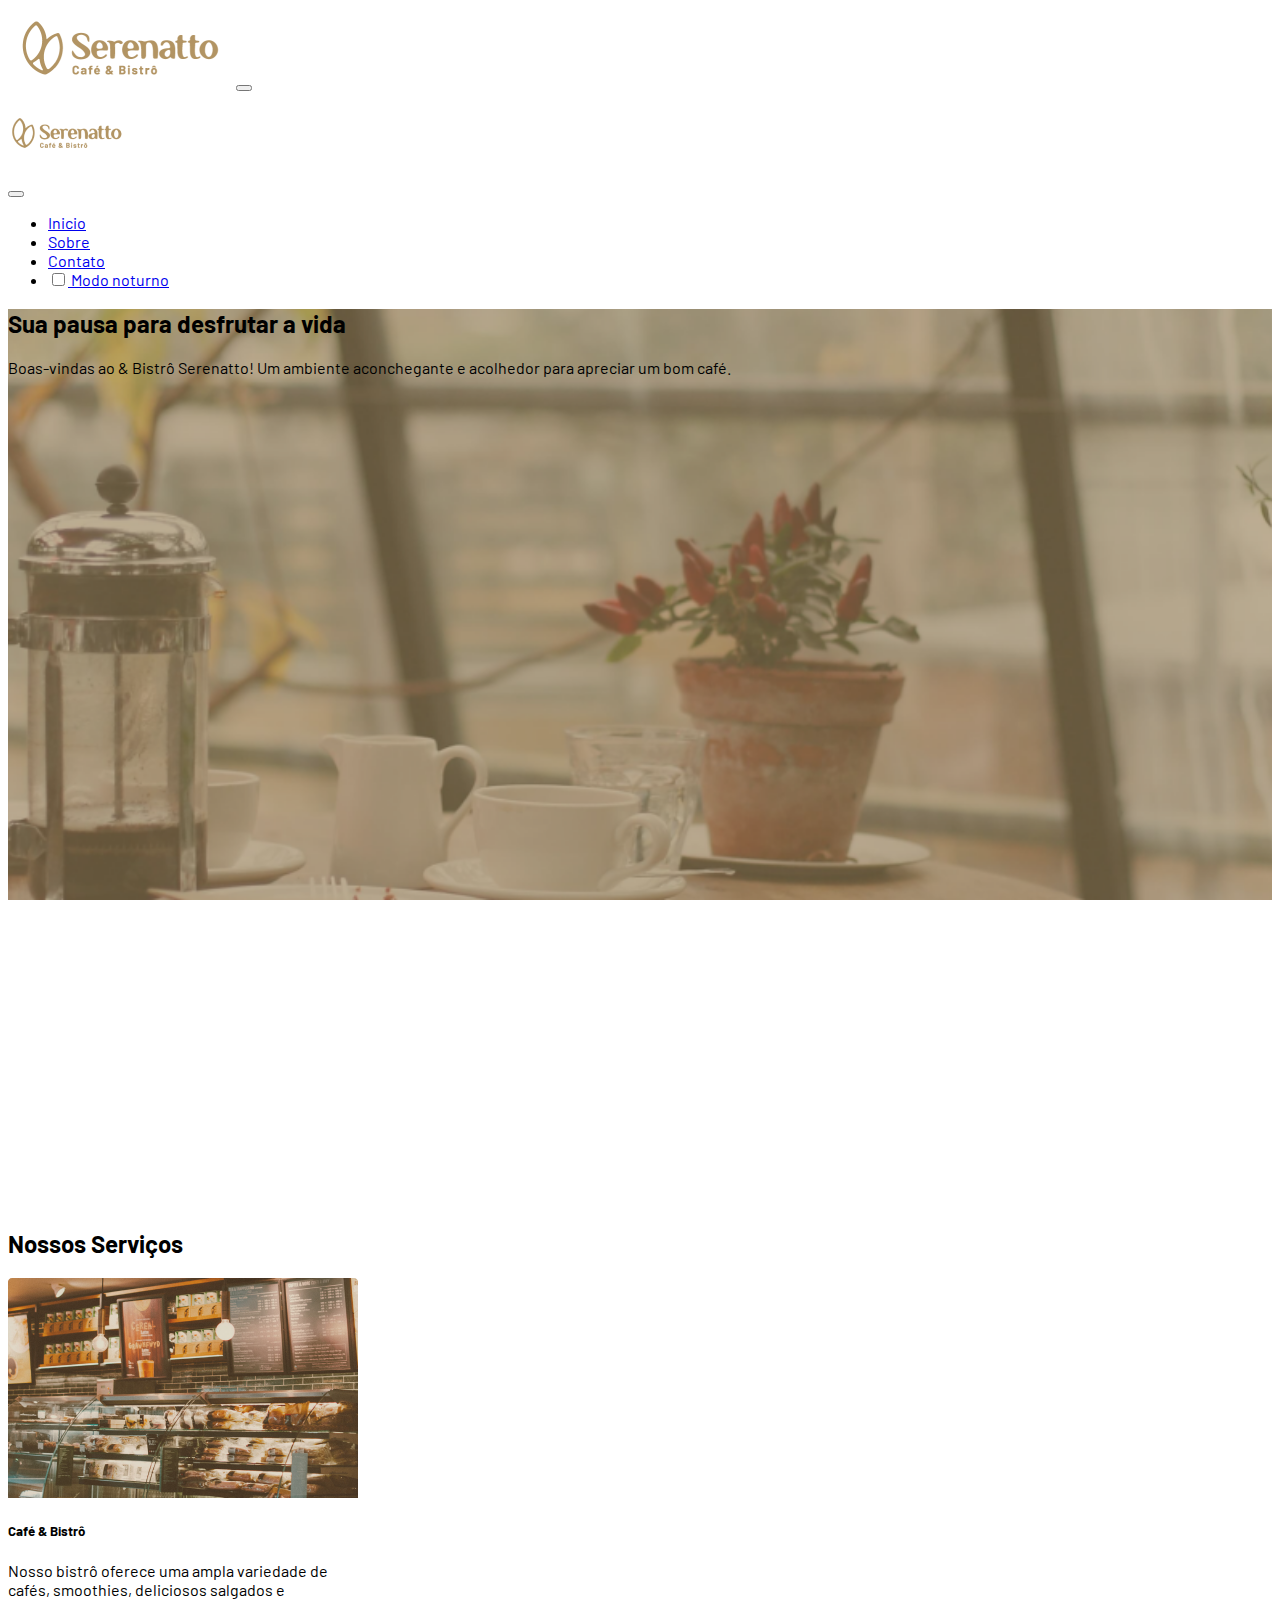
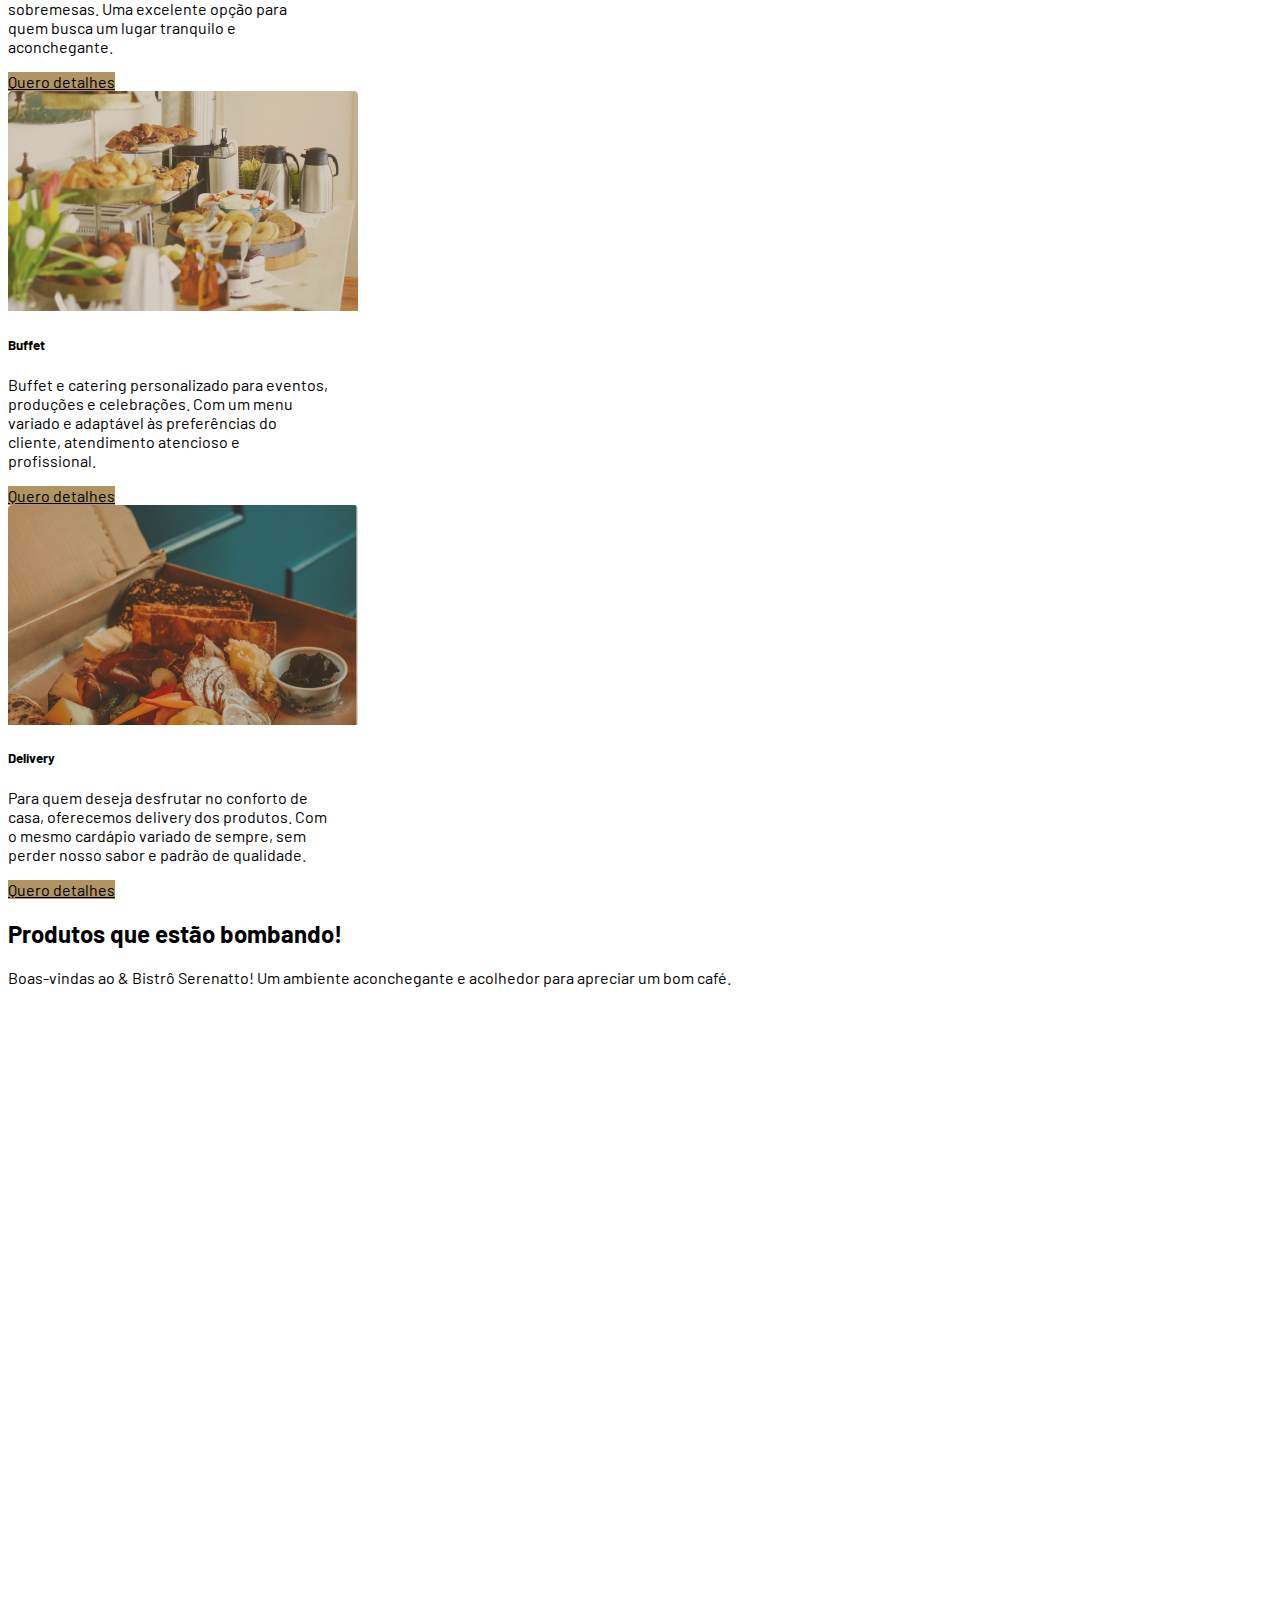
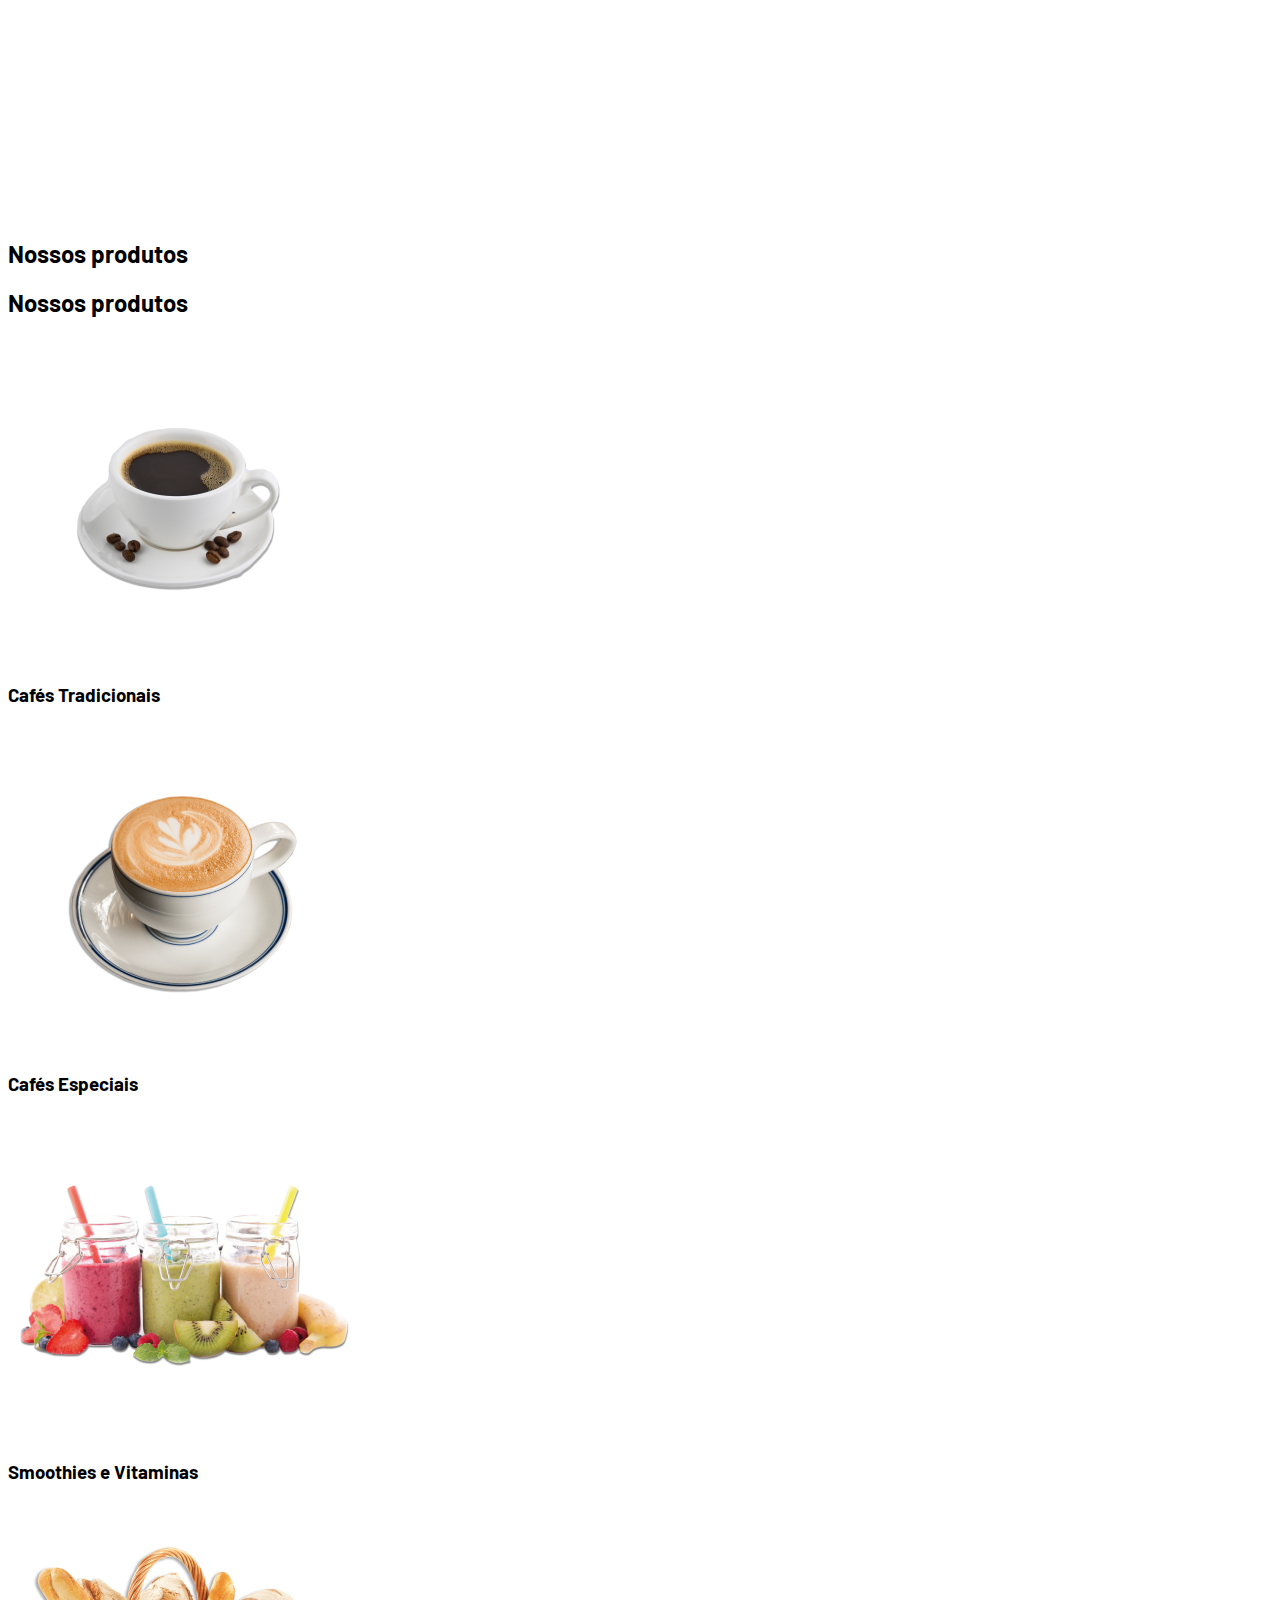
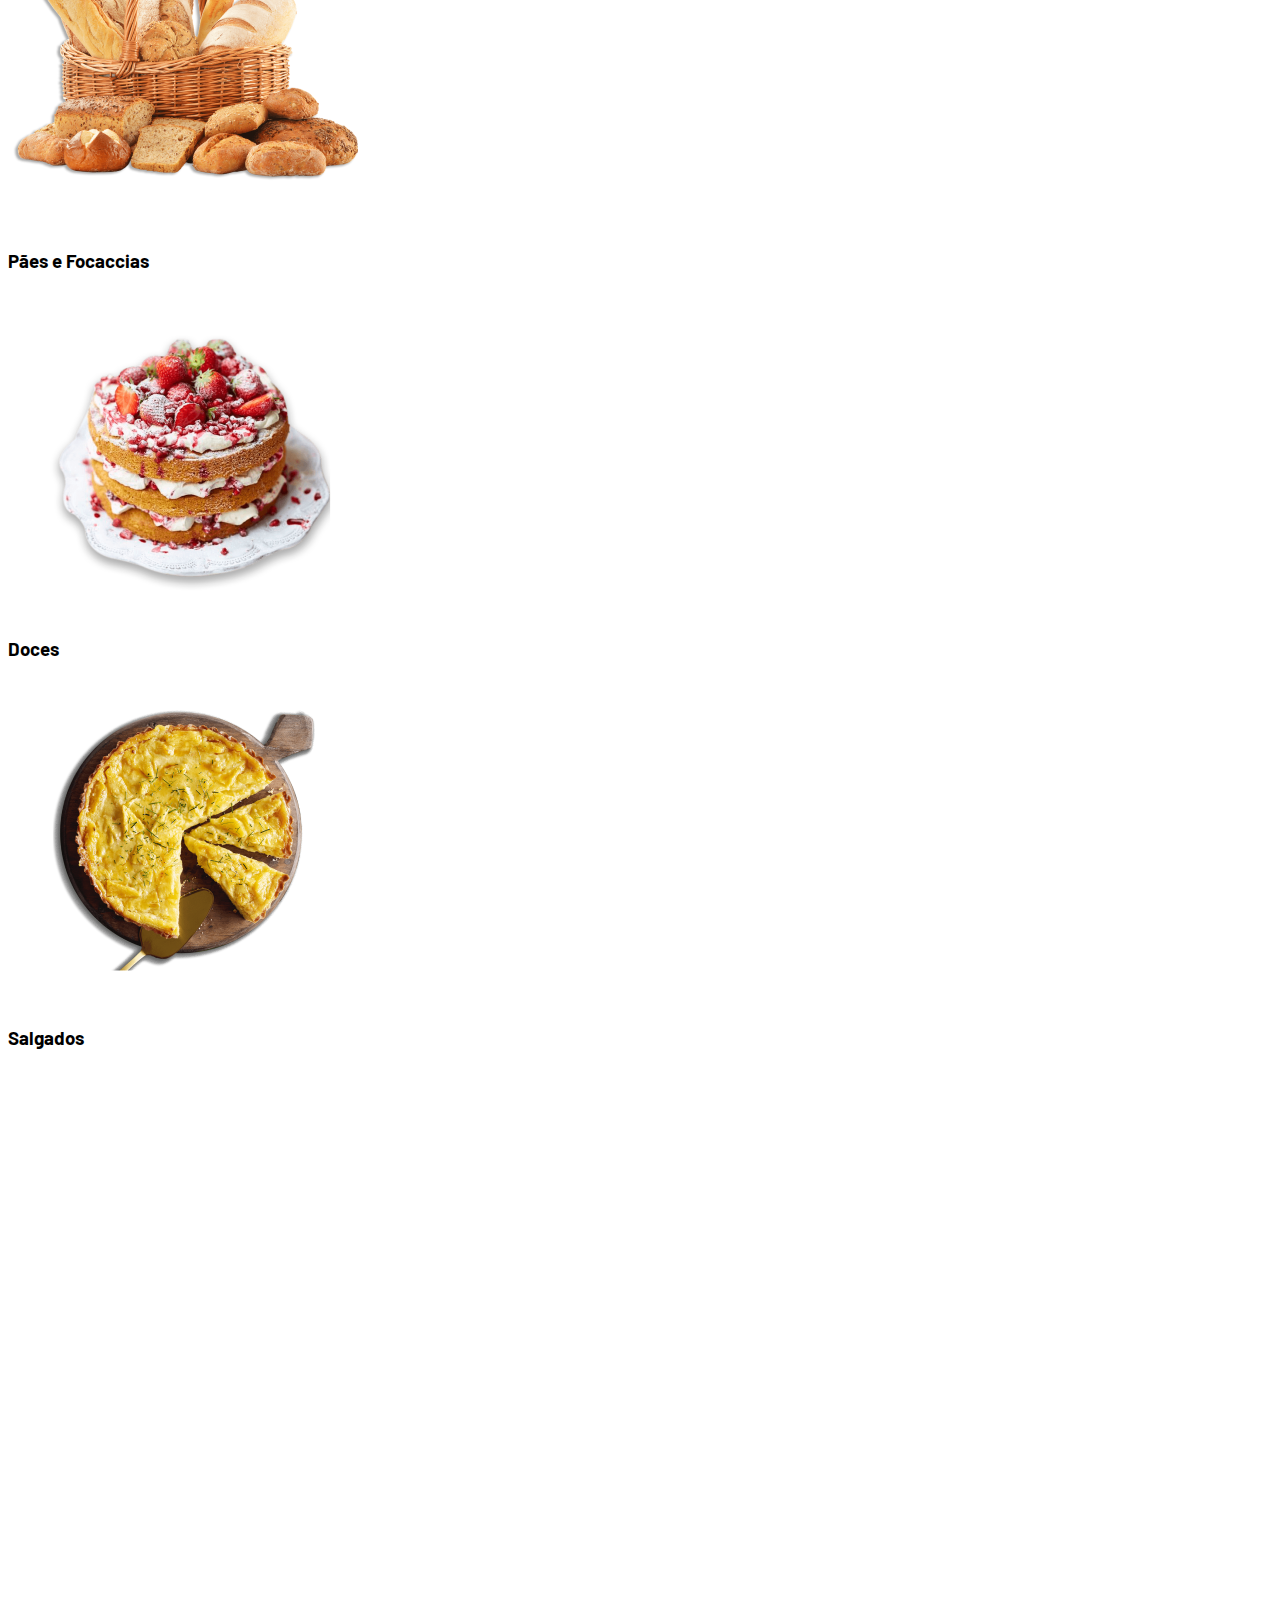
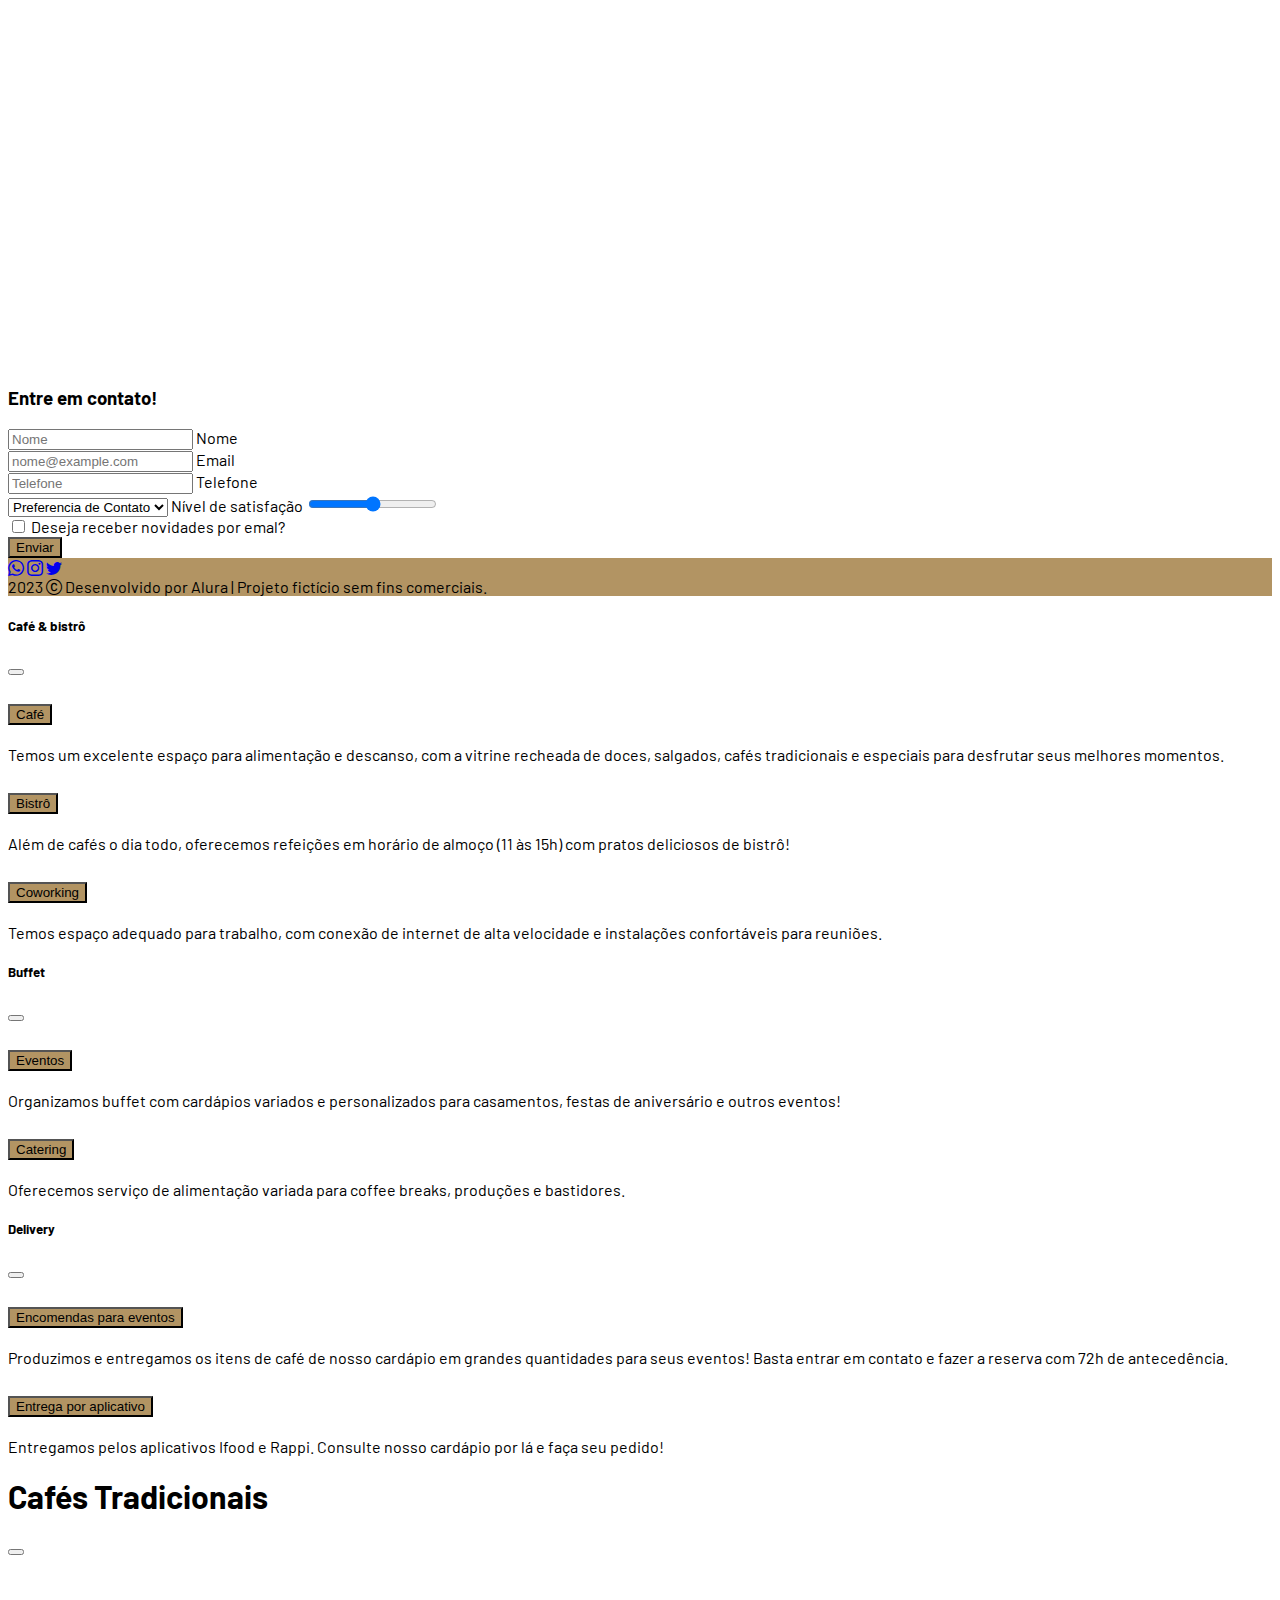
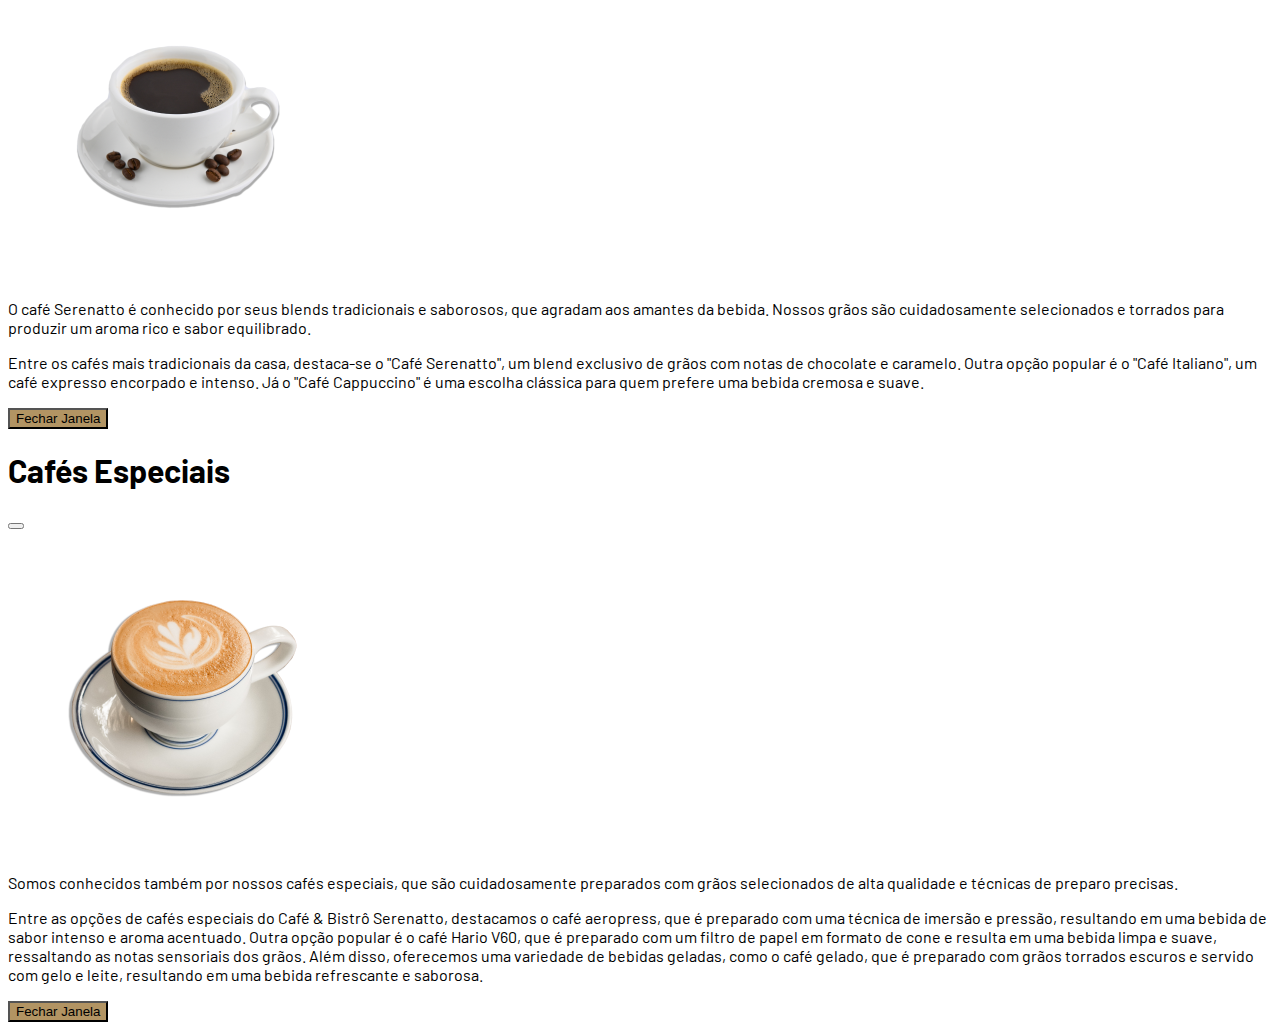
<file: bootstrap5/bootstrap5 novos recursos/index.html>
<!DOCTYPE html>
<html lang="pt-br">

<head>
  <meta charset="UTF-8">
  <meta http-equiv="X-UA-Compatible" content="IE=edge">
  <meta name="viewport" content="width=device-width, initial-scale=1.0">
  <link rel="shortcut icon" href="./" type="image/x-icon">
  <link rel="shortcut icon" href="./assets/favicon.png" type="image/x-icon">
  <title>Serenatto</title>
  <link href="https://cdn.jsdelivr.net/npm/bootstrap@5.3.0-alpha2/dist/css/bootstrap.min.css" rel="stylesheet"
    integrity="sha384-aFq/bzH65dt+w6FI2ooMVUpc+21e0SRygnTpmBvdBgSdnuTN7QbdgL+OapgHtvPp" crossorigin="anonymous">
  <link rel="stylesheet" href="https://cdn.jsdelivr.net/npm/bootstrap-icons@1.10.4/font/bootstrap-icons.css">
  <link rel="stylesheet" href="./estilos.css">
  <link
    href="https://fonts.googleapis.com/css2?family=Barlow+Condensed:wght@700&family=Barlow:wght@400;600&display=swap"
    rel="stylesheet">
  <script src="https://cdn.jsdelivr.net/npm/bootstrap@5.3.0-alpha2/dist/js/bootstrap.bundle.min.js"
    integrity="sha384-qKXV1j0HvMUeCBQ+QVp7JcfGl760yU08IQ+GpUo5hlbpg51QRiuqHAJz8+BrxE/N" crossorigin="anonymous"
    defer></script>
    <script src="./script.js" defer></script>
</head>

<body data-bs-theme="ligth">
  <header>
    <nav class="navbar navbar-expand-lg bg-body-tertiary fixed-top">
      <div class="container-fluid">
        <a class="navbar-brand" href="#"><img src="./assets/logo.png" alt="Logo da cafeteria Serenatto"></a>
        <button class="navbar-toggler" type="button" data-bs-toggle="offcanvas" data-bs-target="#offcanvasNavbar"
          aria-controls="offcanvasNavbar" aria-label="Toggle navigation">
          <span class="navbar-toggler-icon"></span>
        </button>
        <div class="offcanvas offcanvas-end" tabindex="-1" id="offcanvasNavbar" aria-labelledby="offcanvasNavbarLabel">
          <div class="offcanvas-header">
            <h5 class="offcanvas-title" id="offcanvasNavbarLabel"><img src="./assets/logo-mobile.png"
                alt="Logo da cafeteria Serenatto"></h5>
            <button type="button" class="btn-close" data-bs-dismiss="offcanvas" aria-label="Close"></button>
          </div>
          <div class="offcanvas-body">
            <ul class="navbar-nav justify-content-end flex-grow-1 pe-3">
              <li class="nav-item">
                <a class="nav-link active" aria-current="page" href="#">Inicio</a>
              </li>
              <li class="nav-item">
                <a class="nav-link" href="#">Sobre</a>
              </li>
              <li class="nav-item">
                <a class="nav-link" href="#contato">Contato</a>
              </li>
              <li class="nav-item">
                <a class="nav-link" href="#">
                  <div class="form-check form-switch">
                    <input class="form-check-input" type="checkbox" role="switch" id="modoNoturno">
                    <label class="form-check-label" for="modoNoturno">Modo noturno</label>
                  </div>
                </a>
              </li>
            </ul>
          </div>
        </div>
      </div>
    </nav>
  </header>
  <main>
    <section class="banners banner-1 d-flex flex-column justify-content-center text-center">
      <div class="banners-titulo bg-body-secondary py-3">
        <h2 class="fw-bold">Sua pausa para desfrutar a vida</h2>
        <p>Boas-vindas ao & Bistrô Serenatto! Um ambiente aconchegante e acolhedor para apreciar um bom café.</p>
      </div>
    </section>
    <section class="py-5">
      <h2 class="text-center fw-bold pb-1">Nossos Serviços</h2>
      <div class="d-flex justify-content-around flex-wrap">
        <div class="card m-4" style="width: 20rem;">
          <img src="./assets/cafe-card.png" class="card-img-top"
            alt="Balcão de padaria tradicional com alimentos diversos">
          <div class="card-body">
            <h5 class="card-title py-2 fw-bold">Café & Bistrô</h5>
            <p class="card-text">Nosso bistrô oferece uma ampla variedade de cafés, smoothies, deliciosos salgados e
              sobremesas. Uma excelente opção para quem busca um lugar tranquilo e aconchegante.</p>
            <a href="#" class="btn botao-padrao w-100 fw-bold mt-3" data-bs-toggle="offcanvas"
              data-bs-target="#canvas-1" aria-controls="offcanvasRight">Quero detalhes</a>
          </div>
        </div>
        <div class="card m-4" style="width: 20rem;">
          <img src="./assets/buffet-card.png" class="card-img-top" alt="Mesa de buffet com alimentos diversos">
          <div class="card-body">
            <h5 class="card-title py-2 fw-bold">Buffet</h5>
            <p class="card-text">Buffet e catering personalizado para eventos, produções e celebrações. Com um menu
              variado e adaptável às preferências do cliente, atendimento atencioso e profissional.</p>
            <a href="#" class="btn botao-padrao w-100 fw-bold mt-3" data-bs-toggle="offcanvas"
              data-bs-target="#canvas-2" aria-controls="offcanvasRight">Quero detalhes</a>
          </div>
        </div>
        <div class="card m-4" style="width: 20rem;">
          <img src="./assets/delivery-card.png" class="card-img-top" alt="Caixa aberta armazenando comidas diversas">
          <div class="card-body">
            <h5 class="card-title py-2 fw-bold">Delivery</h5>
            <p class="card-text">Para quem deseja desfrutar no conforto de casa, oferecemos delivery dos produtos. Com o
              mesmo cardápio variado de sempre, sem perder nosso sabor e padrão de qualidade.</p>
            <a href="#" class="btn botao-padrao w-100 fw-bold mt-3" data-bs-toggle="offcanvas"
              data-bs-target="#canvas-3" aria-controls="offcanvasRight">Quero detalhes</a>
          </div>
        </div>
      </div>
    </section>
    <section class="banners banner-2 d-flex flex-column justify-content-center text-center">
      <div class="banners-titulo bg-body-secondary py-3">
        <h2 class="fw-bold">Produtos que estão bombando!</h2>
        <p>Boas-vindas ao & Bistrô Serenatto! Um ambiente aconchegante e acolhedor para apreciar um bom café.</p>
      </div>
    </section>
    <section class="py-5">
      <h2 class="f2-bold text-center pb-1">Nossos produtos</h2>
      <section class="py-5">

        <h2 class="fw-bold text-center pb-1">Nossos produtos</h2>

        <div class="row mx-0">

          <div class="col-12 col-md-6 col-lg-4">
            <div class="card border-0 mx-auto btn" data-bs-toggle="modal" data-bs-target="#modal-1"
              style="width: 18rem;">
              <img src="./assets/produtos-cafe-tradicional.png" class="card-img-top" alt="Café preto.">
              <div class="card-body">
                <h3 class="card-text text-center fw-bold">Cafés Tradicionais</h3>
              </div>
            </div>
          </div>

          <div class="col-12 col-md-6 col-lg-4">
            <div class="card border-0 mx-auto btn" data-bs-toggle="modal" data-bs-target="#modal-2"
              style="width: 18rem;">
              <img src="./assets/produtos-cafe-especial.png" class="card-img-top" alt="Café expresso.">
              <div class="card-body">
                <h3 class="card-text fw-bold text-center">Cafés Especiais</h3>
              </div>
            </div>
          </div>

          <div class="col-12 col-md-6 col-lg-4">
            <div class="card border-0 mx-auto btn" style="width: 18rem;">
              <img src="./assets/produtos-vitaminas.png" class="card-img-top" alt="Vitaminas variadas">
              <div class="card-body">
                <h3 class="card-text text-center fw-bold text-nowrap">Smoothies e Vitaminas</h3>
              </div>
            </div>
          </div>

          <div class="col-12 col-md-6 col-lg-4">
            <div class="card border-0 mx-auto btn" style="width: 18rem;">
              <img src="./assets/produtos-paes.png" class="card-img-top" alt="Pães variados">
              <div class="card-body">
                <h3 class="card-text text-center fw-bold">Pães e Focaccias</h3>
              </div>
            </div>
          </div>

          <div class="col-12 col-md-6 col-lg-4">
            <div class="card border-0 mx-auto btn" style="width: 18rem;">
              <img src="./assets/produtos-doces.png" class="card-img-top" alt="Bolo de morango">
              <div class="card-body">
                <h3 class="card-text text-center fw-bold">Doces</h3>
              </div>
            </div>
          </div>

          <div class="col-12 col-md-6 col-lg-4">
            <div class="card border-0 mx-auto btn" style="width: 18rem;">
              <img src="./assets/produtos-salgados.png" class="card-img-top" alt="Torta salgada">
              <div class="card-body">
                <h3 class="card-text text-center fw-bold">Salgados</h3>
              </div>
            </div>
          </div>
        </div>

      </section>
      </div>
    </section>
    <section class="banners banner-3">
      <div>
      </div>
    </section>


    <section class="py-4 container ">
      <div class="row">
        <div class="col-10 col-xl-8 mx-auto">
          <div class="border border-2 rounded p-3">
            <h3 class="fw-bold p-3">Entre em contato!</h3>
            <form id="contato">
              <div class="form-floating mb-3">
                <input type="text" class="form-control" id="floatingNome" placeholder="Nome">
                <label for="floatingNome">Nome</label>
              </div>
              <div class="form-floating mb-3">
                <input type="email" class="form-control" id="floatingEmail" placeholder="nome@example.com">
                <label for="floatingEmail">Email</label>
              </div>
              <div class="form-floating mb-3">
                <input type="number" class="form-control" id="floatingTelefone" placeholder="Telefone">
                <label for="floatingTelefone">Telefone</label>
              </div>

              <select class="form-select mb-3" aria-label="Default select example">
                <option selected>Preferencia de Contato</option>
                <option value="1">Whatsapp </option>
                <option value="2">Email</option>
                <option value="3">Ligação</option>
              </select>

              <label for="nivel-satisfacao" class="form-label">Nível de satisfação</label>
              <input type="range" class="input-range form-range" id="nivel-satisfacao">

              <div class="form-check">
                <input class="form-check-input" type="checkbox" value="" id="flexCheckDefault">
                <label class="form-check-label" for="flexCheckDefault">
                  Deseja receber novidades por emal?
                </label>
              </div>
              <button type="button" class="btn botao-padrao w-100 fw-bold mt-3 py-3 ">Enviar</button>
            </form>
          </div>
        </div>
      </div>
    </section>






  </main>

  <footer class="text-center fundo-claro">
    <section class="container p-4 pb-0 mb-4">
      <a class="btn" href="#!"><i class="bi bi-whatsapp"></i></a>
      <a class="btn" href="#!"><i class="bi bi-instagram"></i></a>
      <a class="btn" href="#!"><i class="bi bi-twitter"></i></a>
    </section>
    <div class="p-3">
        2023 <i class="bi bi-c-circle"></i> Desenvolvido por Alura | Projeto fictício sem fins comerciais.
    </div>
</footer>

  <!-- canvas1 -->
  <div class="offcanvas offcanvas-end" tabindex="-1" id="canvas-1" aria-labelledby="offcanvasRightLabel">
    <div class="offcanvas-header">
      <h5 class="offcanvas-title" id="offcanvasRightLabel">Café & bistrô</h5>
      <button type="button" class="btn-close" data-bs-dismiss="offcanvas" aria-label="Close"></button>
    </div>
    <div class="offcanvas-body small">
      <div class="accordion" id="accordionExample">
        <div class="accordion-item">
          <h2 class="accordion-header">
            <button class="accordion-button botao-padrao" type="button" data-bs-toggle="collapse"
              data-bs-target="#collapseOne" aria-expanded="true" aria-controls="collapseOne">
              Café
            </button>
          </h2>
          <div id="collapseOne" class="accordion-collapse collapse show" data-bs-parent="#accordionExample">
            <div class="accordion-body">
              Temos um excelente espaço para alimentação e descanso, com a vitrine recheada de doces, salgados, cafés
              tradicionais e especiais para desfrutar seus melhores momentos.
            </div>
          </div>
        </div>
        <div class="accordion-item">
          <h2 class="accordion-header">
            <button class="accordion-button botao-padrao collapsed" type="button" data-bs-toggle="collapse"
              data-bs-target="#collapseTwo" aria-expanded="false" aria-controls="collapseTwo">
              Bistrô
            </button>
          </h2>
          <div id="collapseTwo" class="accordion-collapse collapse" data-bs-parent="#accordionExample">
            <div class="accordion-body">
              Além de cafés o dia todo, oferecemos refeições em horário de almoço (11 às 15h) com pratos deliciosos de
              bistrô!
            </div>
          </div>
        </div>
        <div class="accordion-item">
          <h2 class="accordion-header">
            <button class="accordion-button botao-padrao collapsed" type="button" data-bs-toggle="collapse"
              data-bs-target="#collapseThree" aria-expanded="false" aria-controls="collapseThree">
              Coworking
            </button>
          </h2>
          <div id="collapseThree" class="accordion-collapse collapse" data-bs-parent="#accordionExample">
            <div class="accordion-body">
              Temos espaço adequado para trabalho, com conexão de internet de alta velocidade e instalações confortáveis
              para reuniões.
            </div>
          </div>
        </div>
      </div>
    </div>
  </div>


  <!-- Canvas 2 -->

  <div class="offcanvas offcanvas-end" tabindex="-1" id="canvas-2" aria-labelledby="offcanvasRightLabel">
    <div class="offcanvas-header">
      <h5 class="offcanvas-title" id="offcanvasRightLabel">Buffet</h5>
      <button type="button" class="btn-close" data-bs-dismiss="offcanvas" aria-label="Close"></button>
    </div>
    <div class="offcanvas-body">
      <div class="accordion" id="accordionExample">
        <div class="accordion-item">
          <h2 class="accordion-header">
            <button class="accordion-button collapsed botao-padrao" type="button" data-bs-toggle="collapse"
              data-bs-target="#accordionEventos" aria-expanded="false" aria-controls="collapseOne">
              Eventos
            </button>
          </h2>
          <div id="accordionEventos" class="accordion-collapse collapse" data-bs-parent="#accordionExample">
            <div class="accordion-body">
              Organizamos buffet com cardápios variados e personalizados para casamentos, festas de
              aniversário e outros eventos!
            </div>
          </div>
        </div>
        <div class="accordion-item">
          <h2 class="accordion-header">
            <button class="accordion-button collapsed botao-padrao" type="button" data-bs-toggle="collapse"
              data-bs-target="#accordionCatering" aria-expanded="false" aria-controls="collapseOne">
              Catering
            </button>
          </h2>
          <div id="accordionCatering" class="accordion-collapse collapse" data-bs-parent="#accordionExample">
            <div class="accordion-body">
              Oferecemos serviço de alimentação variada para coffee breaks, produções e bastidores.
            </div>
          </div>
        </div>
      </div>
    </div>
  </div>

  <!-- Canvas 3 -->
  <div class="offcanvas offcanvas-end" tabindex="-1" id="canvas-3" aria-labelledby="offcanvasRightLabel">
    <div class="offcanvas-header">
      <h5 class="offcanvas-title" id="offcanvasRightLabel">Delivery</h5>
      <button type="button" class="btn-close" data-bs-dismiss="offcanvas" aria-label="Close"></button>
    </div>
    <div class="offcanvas-body">
      <div class="accordion" id="accordionExample">
        <div class="accordion-item">
          <h2 class="accordion-header">
            <button class="accordion-button collapsed botao-padrao" type="button" data-bs-toggle="collapse"
              data-bs-target="#accordionEventos" aria-expanded="false" aria-controls="collapseOne">
              Encomendas para eventos
            </button>
          </h2>
          <div id="accordionEventos" class="accordion-collapse collapse" data-bs-parent="#accordionExample">
            <div class="accordion-body">
              Produzimos e entregamos os itens de café de nosso cardápio em grandes quantidades para seus eventos! Basta
              entrar em contato e fazer a reserva com 72h de antecedência.
            </div>
          </div>
        </div>
        <div class="accordion-item">
          <h2 class="accordion-header">
            <button class="accordion-button collapsed botao-padrao" type="button" data-bs-toggle="collapse"
              data-bs-target="#accordionCatering" aria-expanded="false" aria-controls="collapseOne">
              Entrega por aplicativo
            </button>
          </h2>
          <div id="accordionCatering" class="accordion-collapse collapse" data-bs-parent="#accordionExample">
            <div class="accordion-body"> Entregamos pelos aplicativos Ifood e Rappi. Consulte nosso cardápio por lá e
              faça seu pedido!
            </div>
          </div>
        </div>
      </div>
    </div>
  </div>

  <!-- Modal 1-->
  <div class="modal fade" id="modal-1" tabindex="-1" aria-labelledby="exampleModalLabel" aria-hidden="true">
    <div class="modal-dialog ">
      <div class="modal-content">
        <div class="modal-header">
          <h1 class="modal-title fw-bold fs-5" id="exampleModalLabel">Cafés Tradicionais</h1>
          <button type="button" class="btn-close" data-bs-dismiss="modal" aria-label="Close"></button>
        </div>
        <div class="modal-body">
          <img src="./assets/produtos-cafe-tradicional.png" class="w-100" alt="xicara de café preto">
          <p>O café Serenatto é conhecido por seus blends tradicionais e saborosos, que agradam aos amantes da bebida.
            Nossos grãos são cuidadosamente selecionados e torrados para produzir um aroma rico e sabor equilibrado.
          </p>
          <p>
            Entre os cafés mais tradicionais da casa, destaca-se o "Café Serenatto", um blend exclusivo de grãos com
            notas de chocolate e caramelo. Outra opção popular é o "Café Italiano", um café expresso encorpado e
            intenso.
            Já o "Café Cappuccino" é uma escolha clássica para quem prefere uma bebida cremosa e suave.
          </p>

        </div>
        <div class="modal-footer mx-auto ">
          <button type="button" class="btn btn-secondary botao-padrao border-0" data-bs-dismiss="modal">Fechar
            Janela</button>
        </div>
      </div>
    </div>
  </div>

  <!-- Modal 2-->
  <div class="modal fade" id="modal-2" tabindex="-1" aria-labelledby="exampleModalLabel" aria-hidden="true">
    <div class="modal-dialog ">
      <div class="modal-content">
        <div class="modal-header">
          <h1 class="modal-title fw-bold fs-5" id="exampleModalLabel">Cafés Especiais</h1>
          <button type="button" class="btn-close" data-bs-dismiss="modal" aria-label="Close"></button>
        </div>
        <div class="modal-body">
          <img src="./assets/produtos-cafe-especial.png" class="w-100" alt="xicara de café preto">
          <p>Somos conhecidos também por nossos cafés especiais, que são cuidadosamente preparados com grãos
            selecionados de alta qualidade e técnicas de preparo precisas.
          </p>
          <p>
            Entre as opções de cafés especiais do Café & Bistrô Serenatto, destacamos o café aeropress, que é preparado
            com uma técnica de imersão e pressão, resultando em uma bebida de sabor intenso e aroma acentuado. Outra
            opção popular é o café Hario V60, que é preparado com um filtro de papel em formato de cone e resulta em uma
            bebida limpa e suave, ressaltando as notas sensoriais dos grãos. Além disso, oferecemos uma variedade de
            bebidas geladas, como o café gelado, que é preparado com grãos torrados escuros e servido com gelo e leite,
            resultando em uma bebida refrescante e saborosa.
          </p>

        </div>
        <div class="modal-footer mx-auto ">
          <button type="button" class="btn btn-secondary botao-padrao border-0" data-bs-dismiss="modal">Fechar
            Janela</button>
        </div>
      </div>
    </div>
  </div>
</body>

</html>
</file>
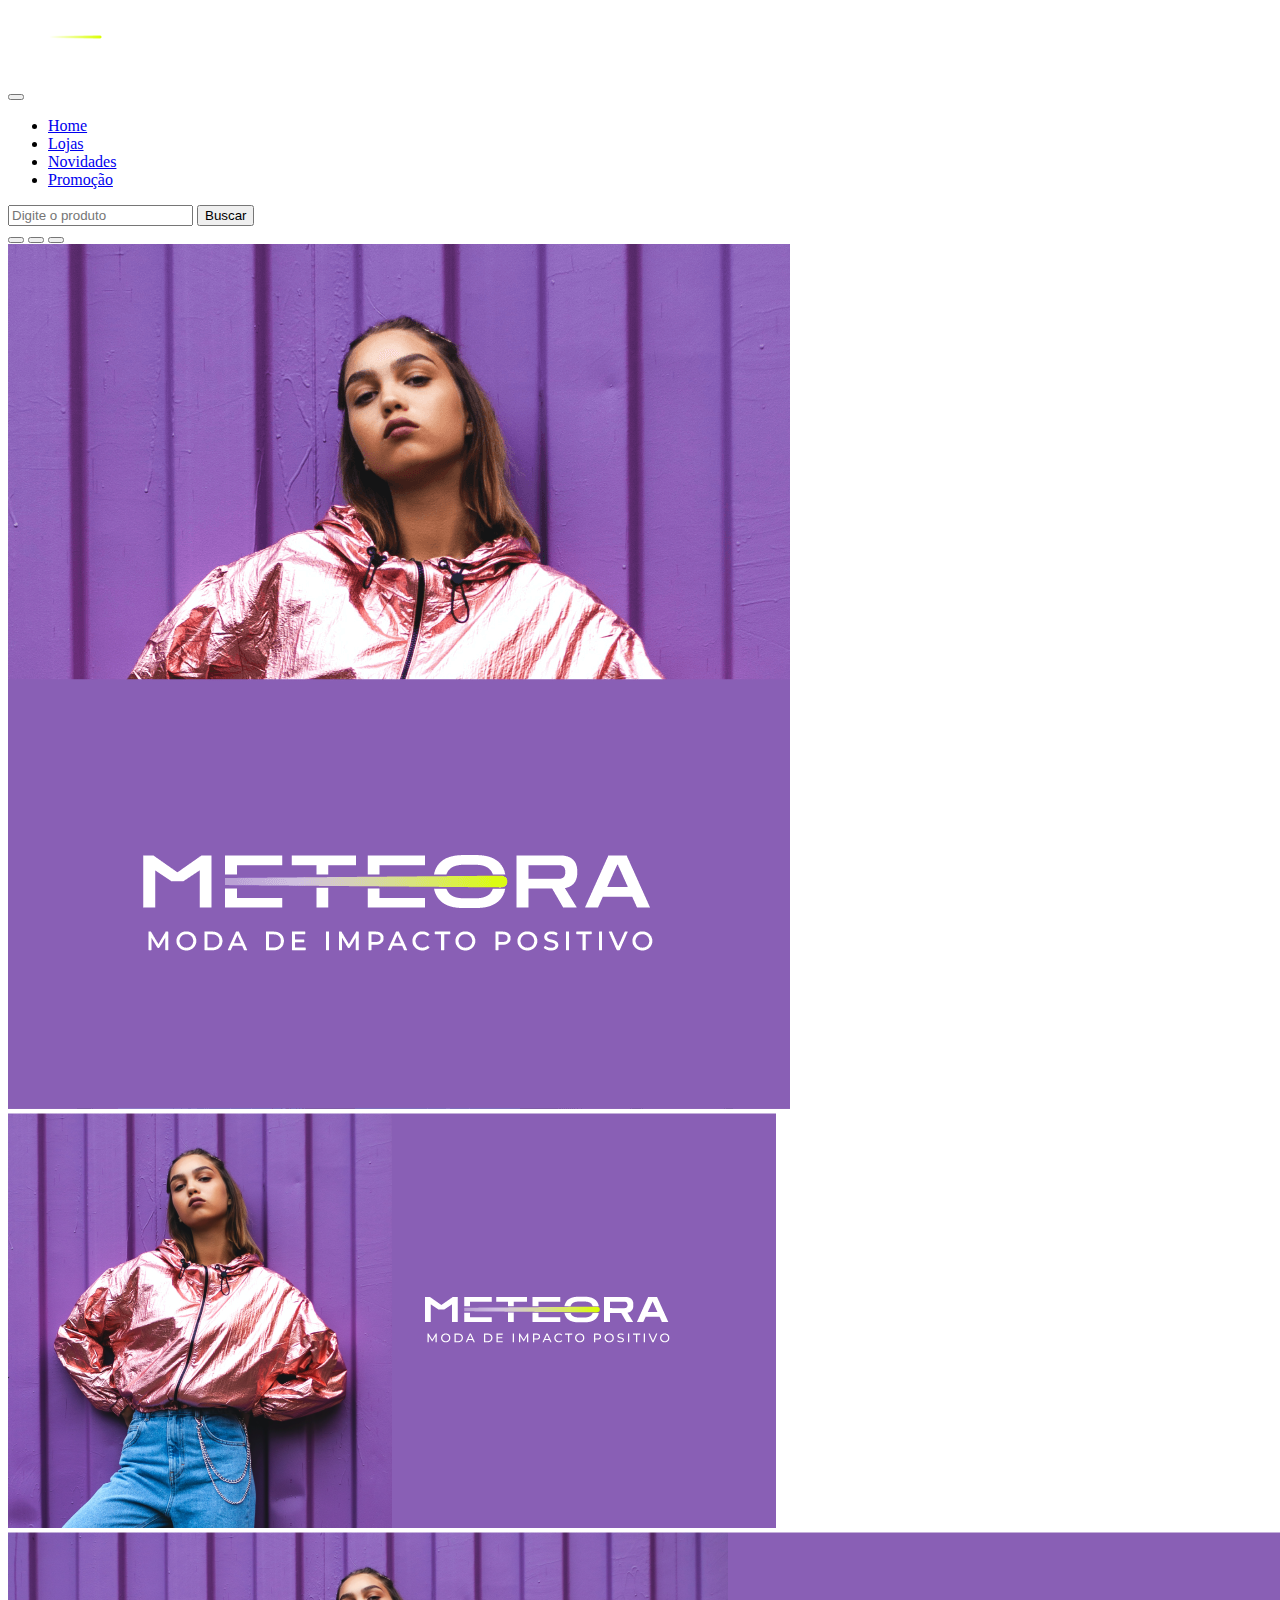
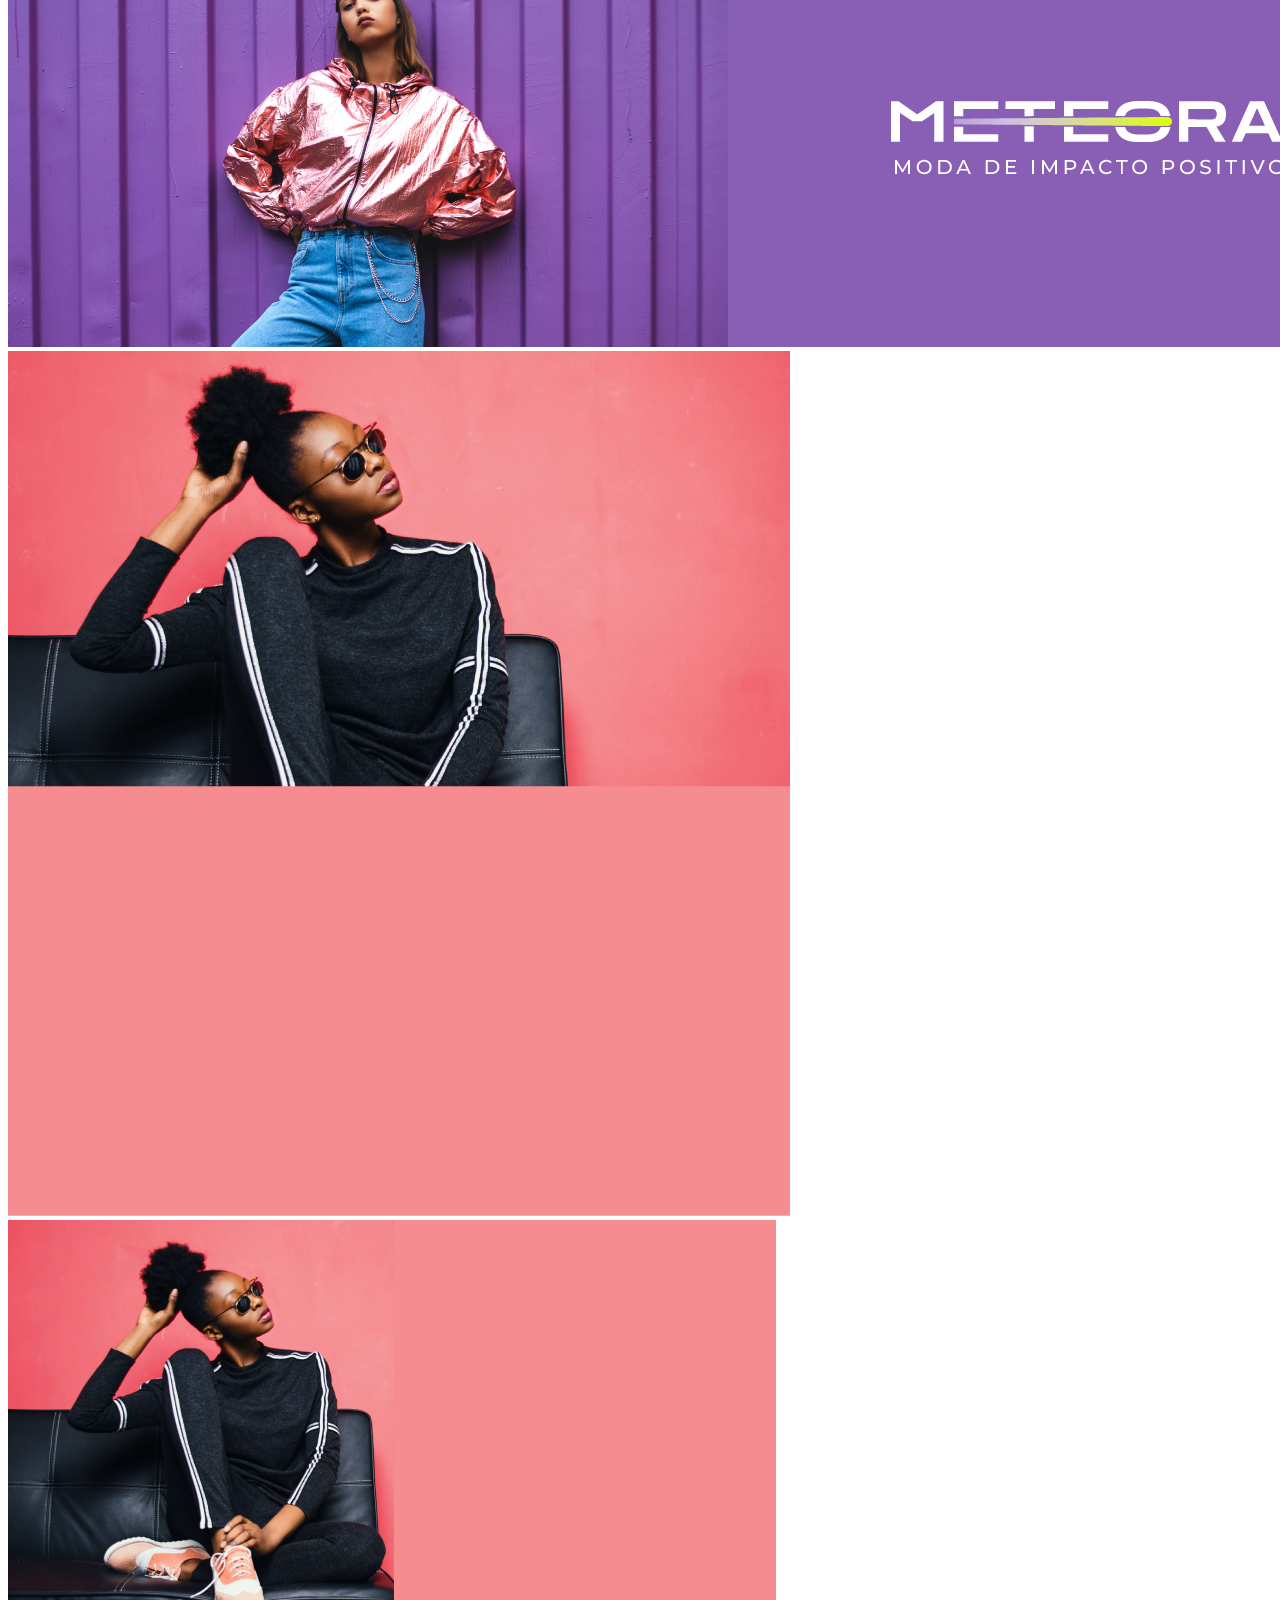
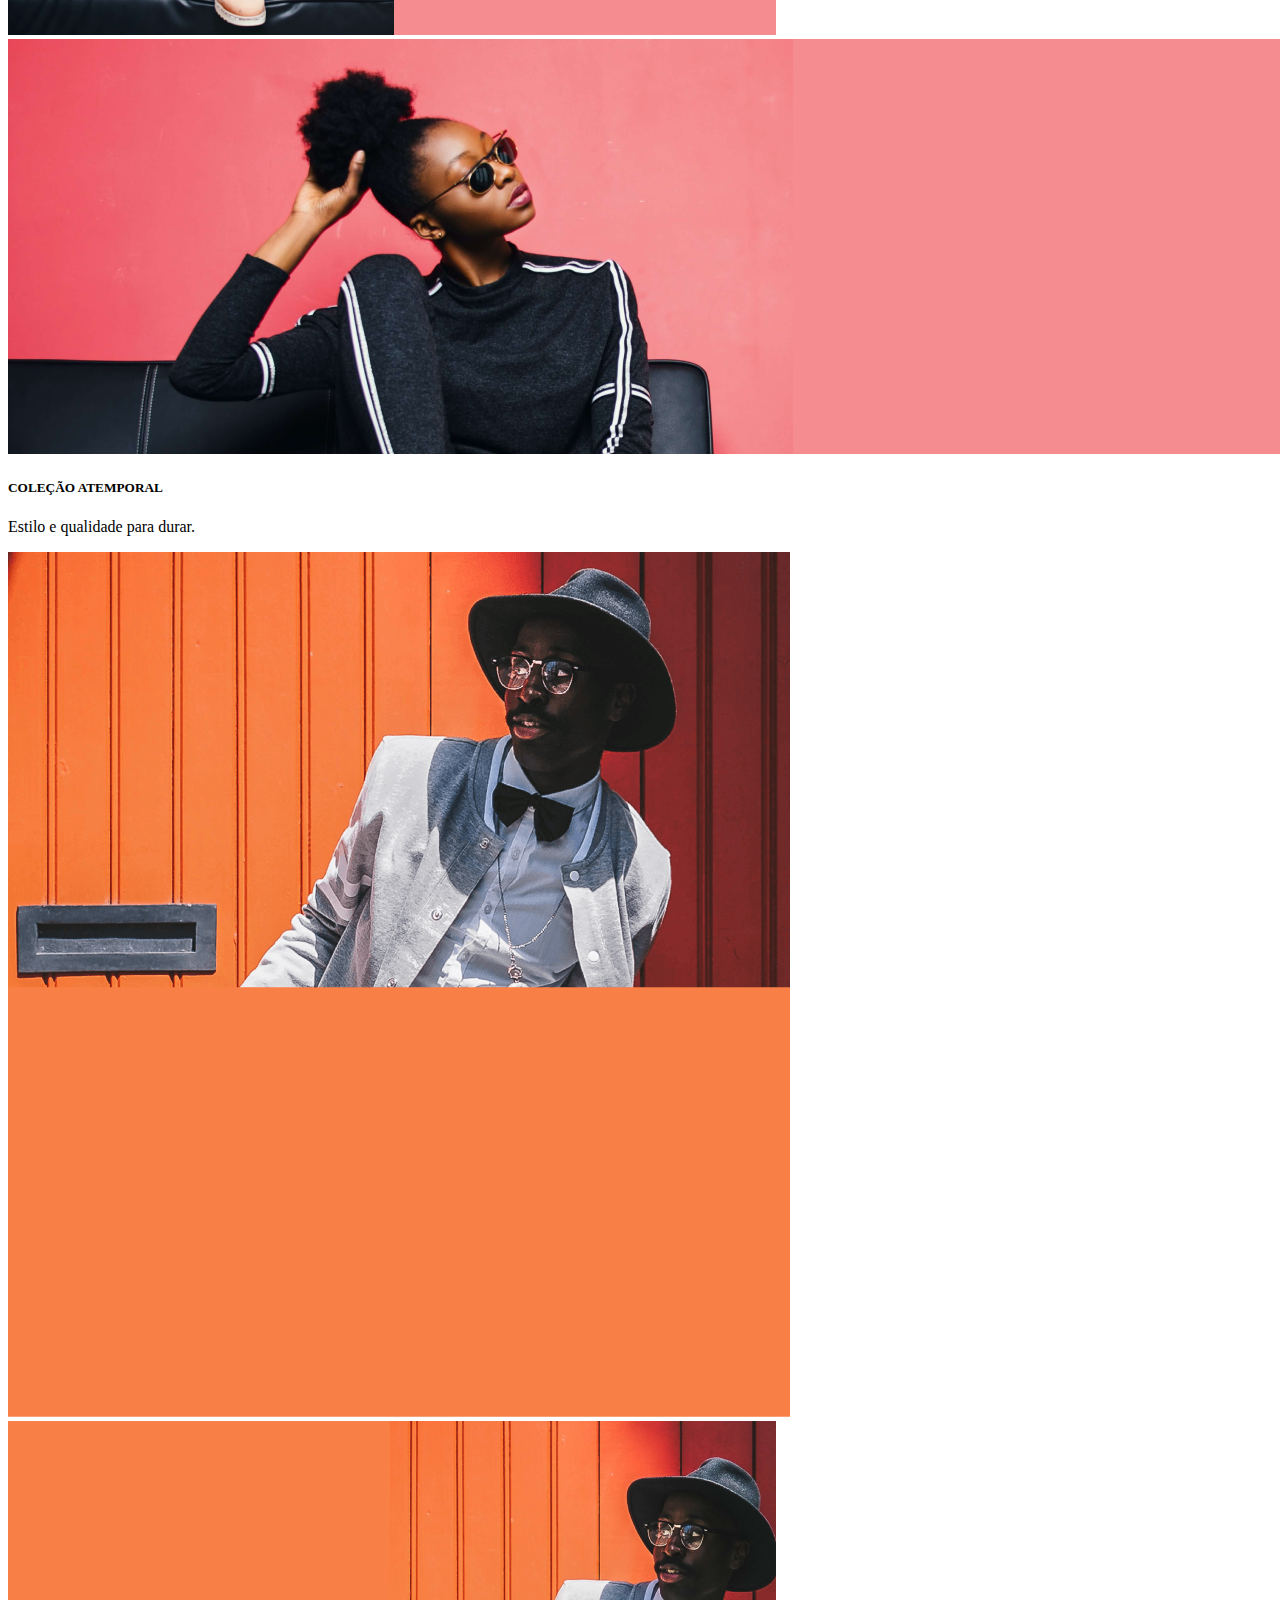
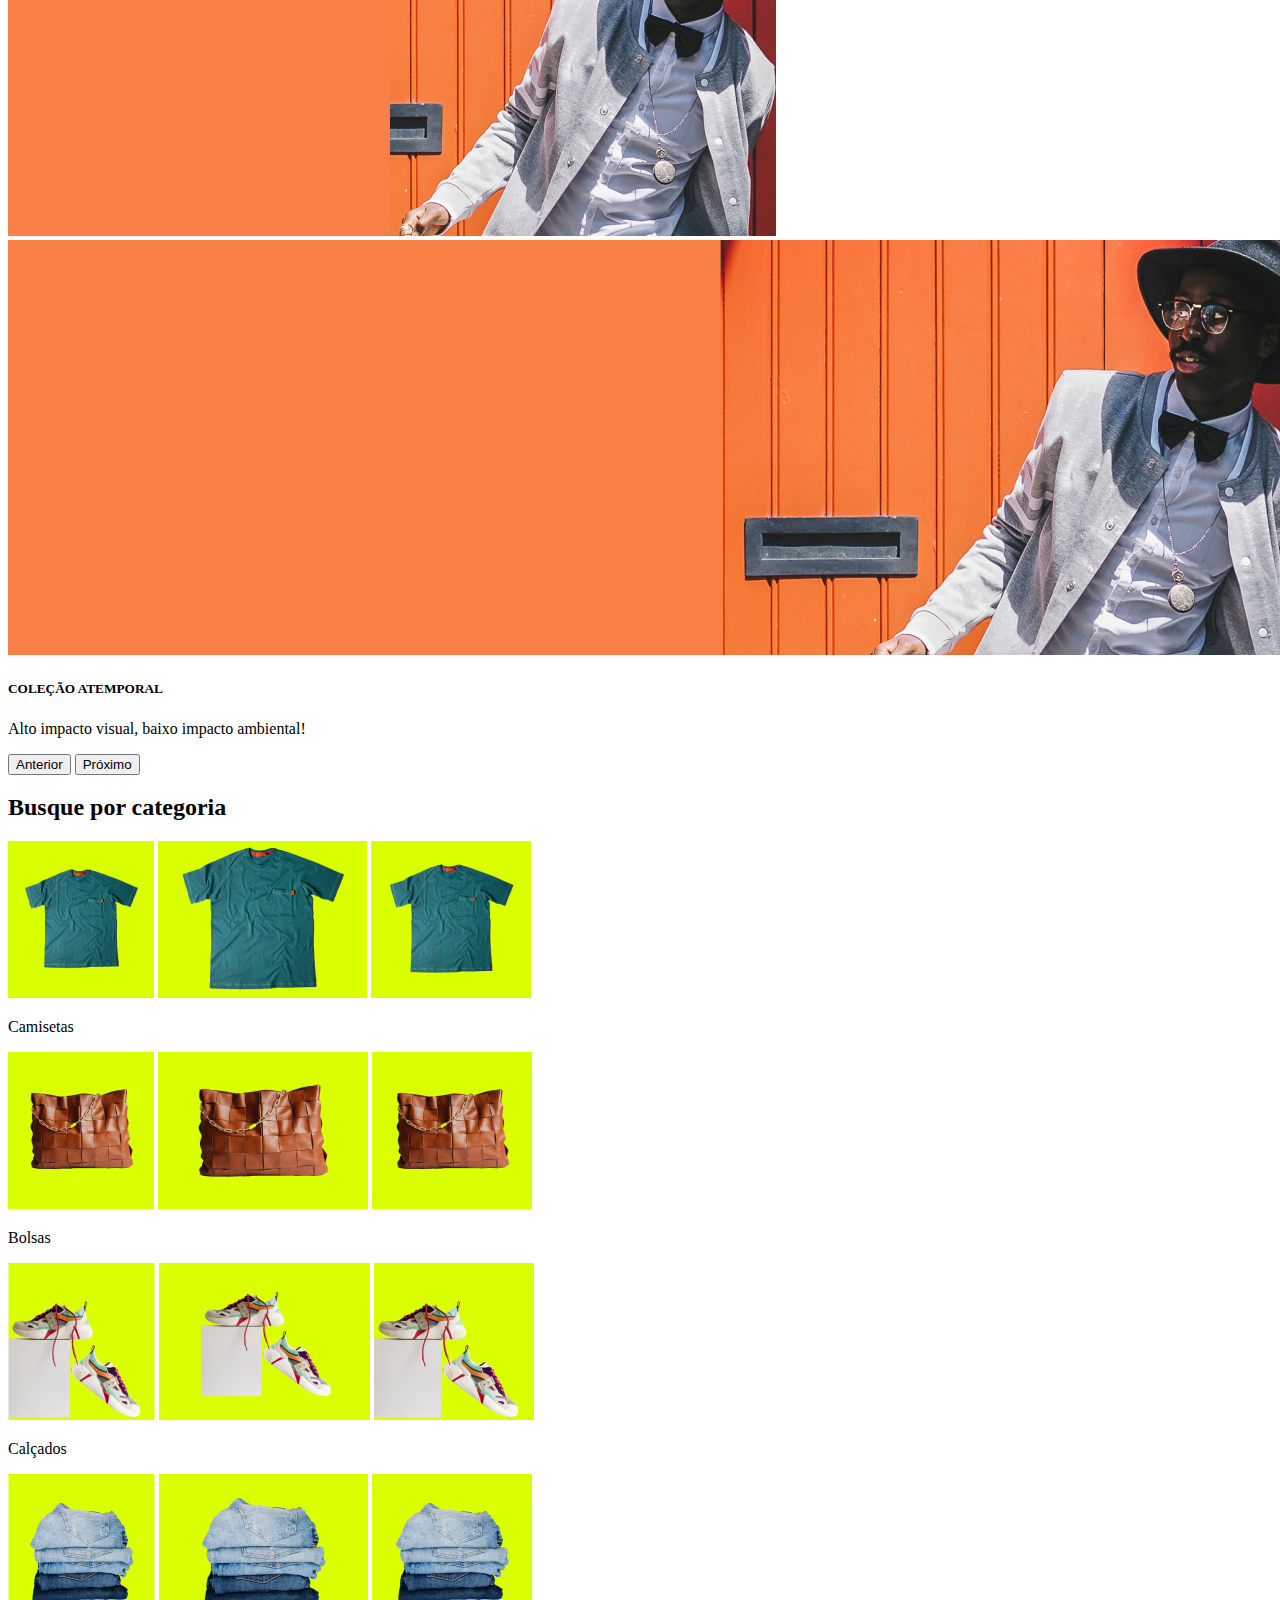
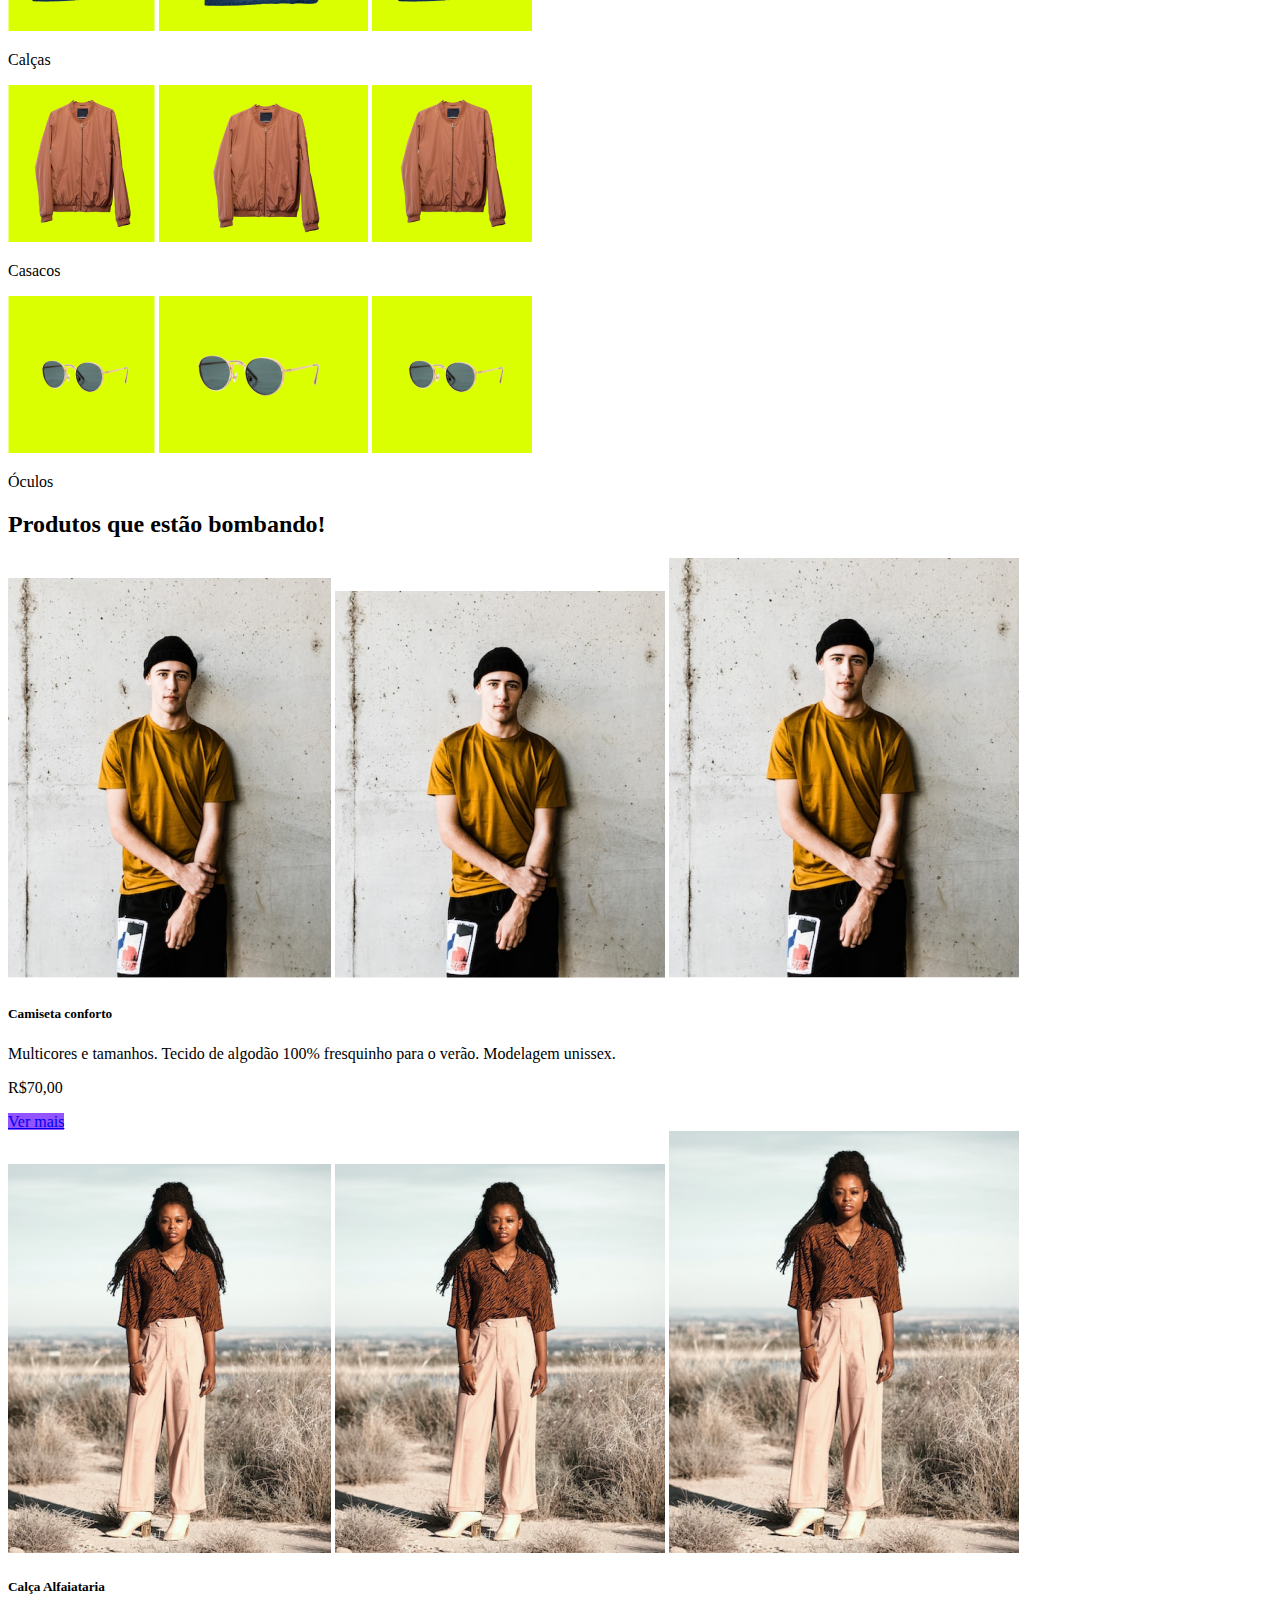
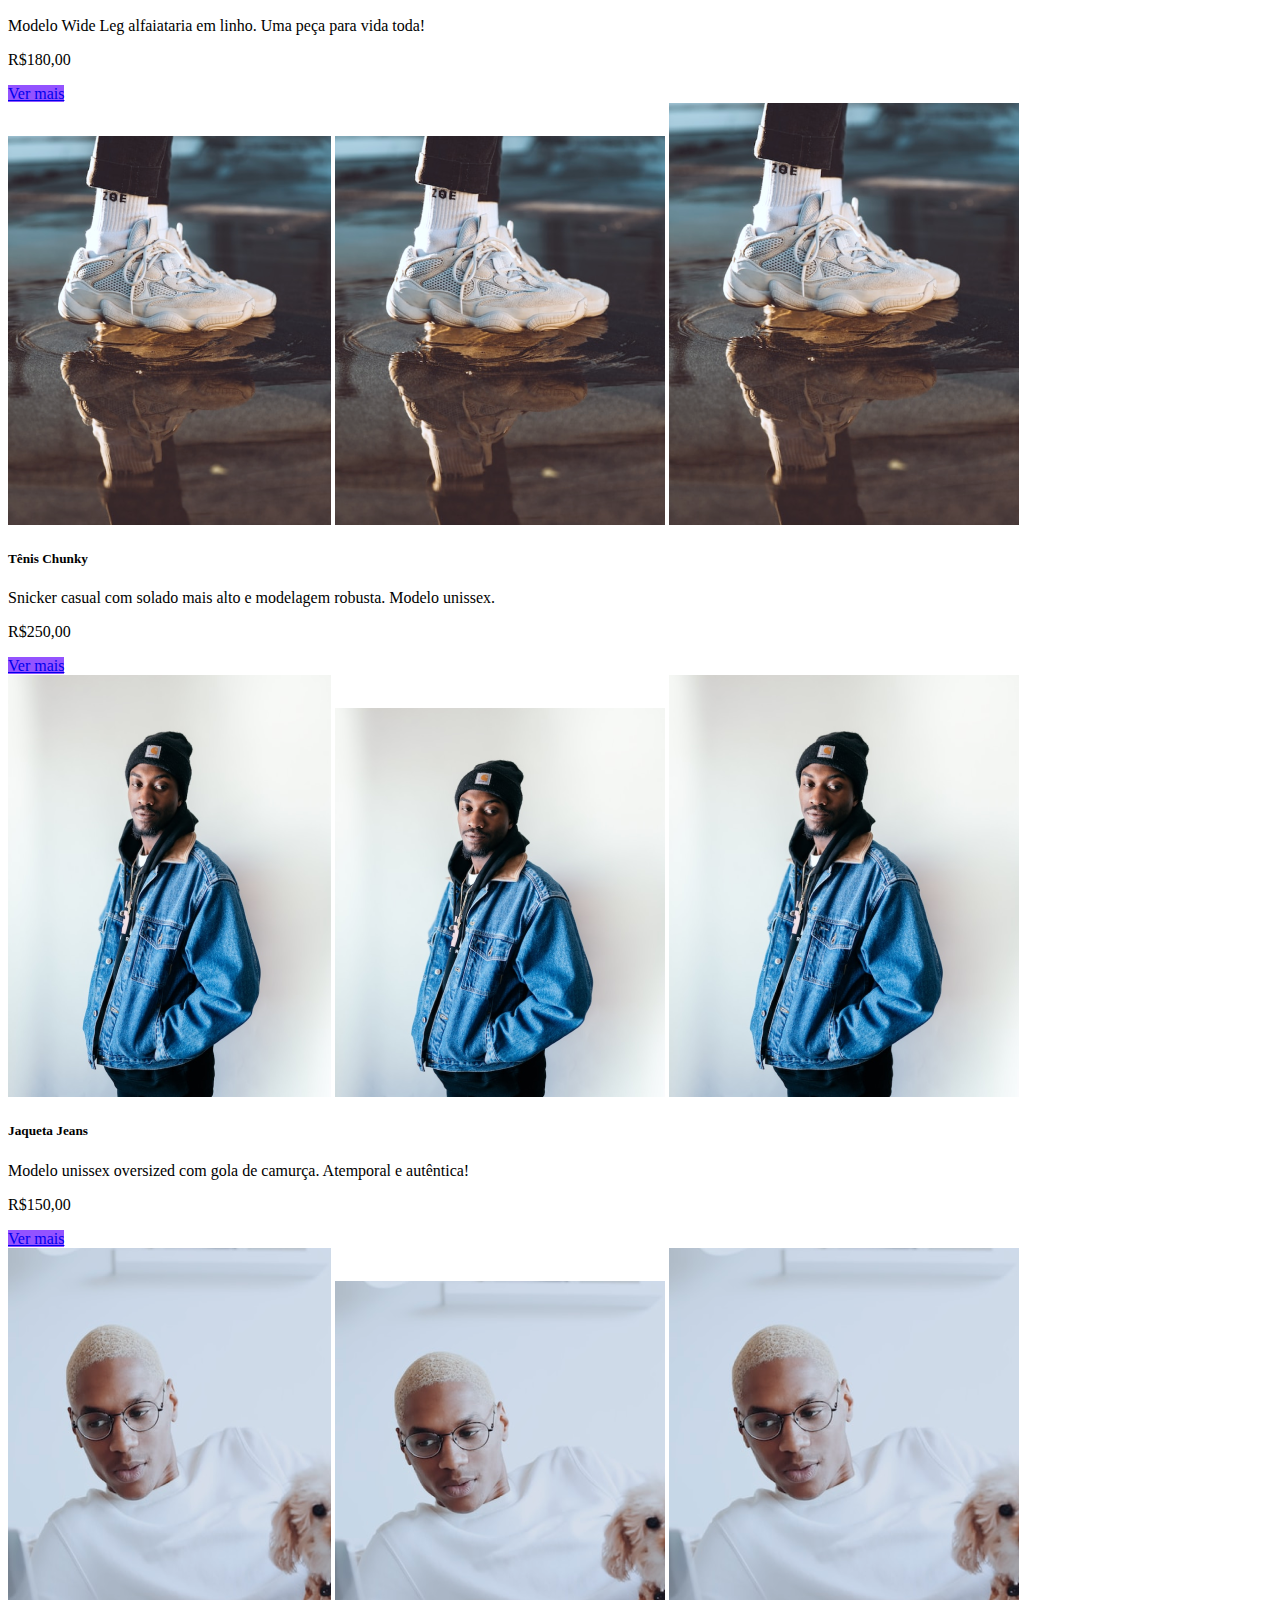
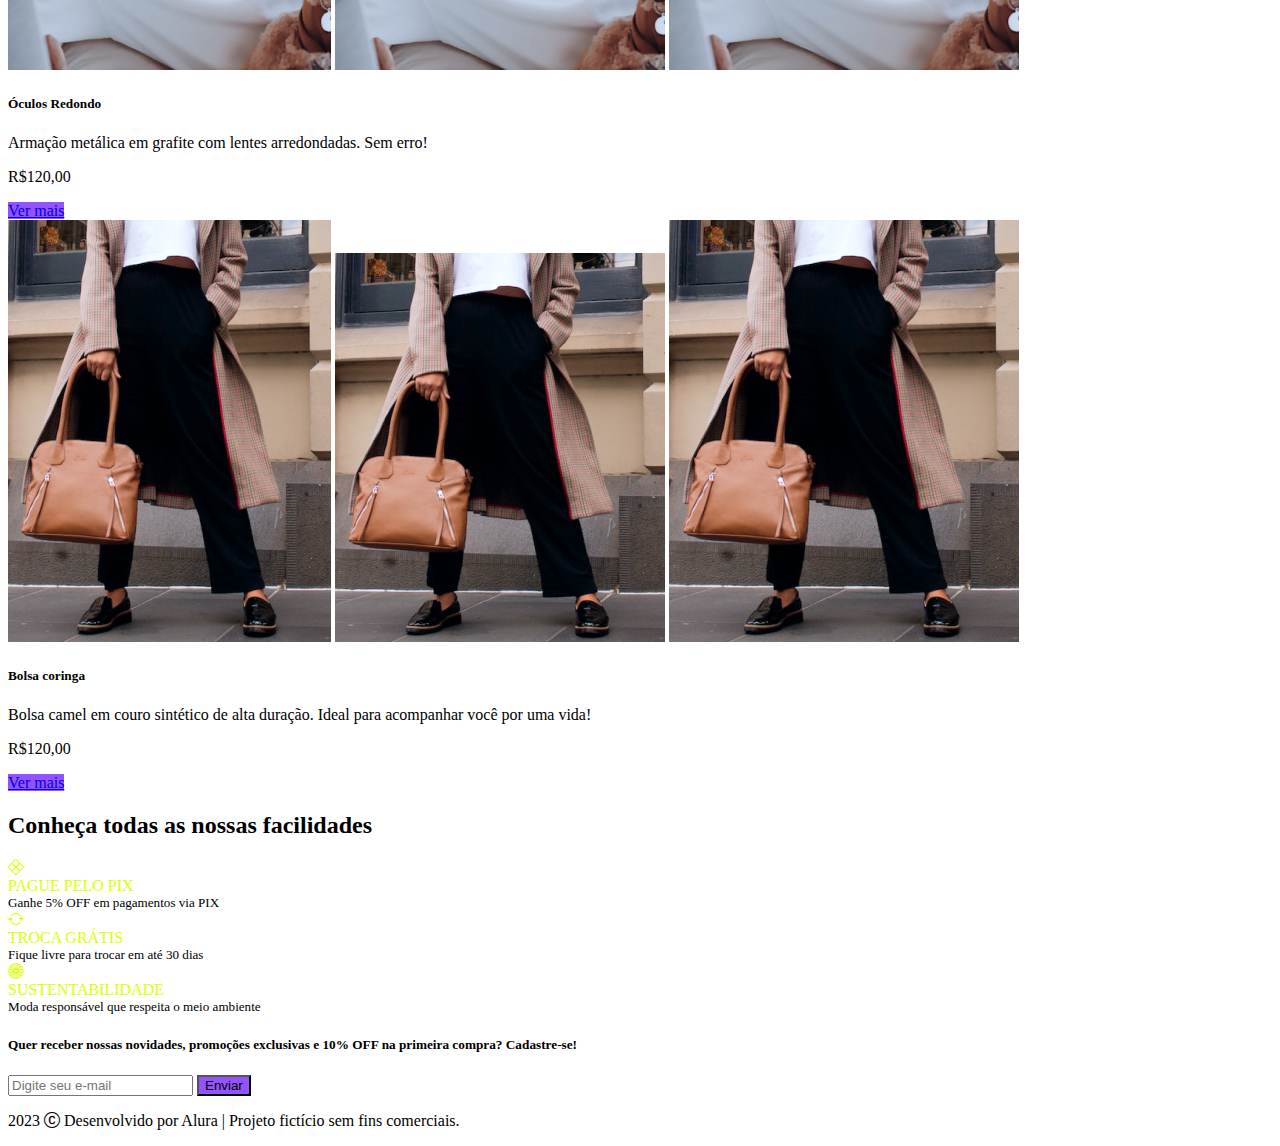
<file: bootstrap5/crie uma landing page responsiva/index.html>
<!DOCTYPE html>
<html lang="pt-BR">

<head>
    <meta charset="UTF-8">
    <meta name="viewport" content="width=device-width, initial-scale=1.0">
    <link rel="shortcut icon" href="./meteora-assets-main/assets/favicon.png" type="image/x-icon">
    <title>Meteora</title>
    <link rel="stylesheet" href="https://cdn.jsdelivr.net/npm/bootstrap-icons@1.11.1/font/bootstrap-icons.css">
    <link href="https://cdn.jsdelivr.net/npm/bootstrap@5.3.2/dist/css/bootstrap.min.css" rel="stylesheet"
        integrity="sha384-T3c6CoIi6uLrA9TneNEoa7RxnatzjcDSCmG1MXxSR1GAsXEV/Dwwykc2MPK8M2HN" crossorigin="anonymous">
    <link rel="stylesheet" href="style.css">
</head>

<body>
    <nav class="navbar navbar-expand-md bg-black navbar-dark">
        <div class="container-fluid">
            <a class="navbar-brand" href="#">
                <h1 class="m-0"><img class="d-block" src="./meteora-assets-main/assets/logo-meteora.png" alt="Meteora">
                </h1>
            </a>
            <button class="navbar-toggler" type="button" data-bs-toggle="collapse"
                data-bs-target="#navbarSupportedContent" aria-controls="navbarSupportedContent" aria-expanded="false"
                aria-label="Buscar">
                <span class="navbar-toggler-icon"></span>
            </button>
            <div class="collapse navbar-collapse" id="navbarSupportedContent">
                <ul class="navbar-nav me-auto">
                    <li class="nav-item">
                        <a class="nav-link active" aria-current="page" href="#">Home</a>
                    </li>
                    <li class="nav-item">
                        <a class="nav-link" href="#">Lojas</a>
                    </li>
                    <li class="nav-item">
                        <a class="nav-link" href="#">Novidades</a>
                    </li>
                    <li class="nav-item">
                        <a class="nav-link" href="#">Promoção</a>
                    </li>

                </ul>
                <form class="d-flex" role="search">
                    <input class="form-control me-2 rounded-0" type="search" placeholder="Digite o produto"
                        aria-label="Pesquisar">
                    <button class="btn btn-outline-light rounded-0" type="submit">Buscar</button>
                </form>
            </div>
        </div>
    </nav>
    <div id="carouselExampleCaptions" class="carousel slide" data-bs-ride="carousel" data-bs-ride="carousel">
        <div class="carousel-indicators">
            <button type="button" data-bs-target="#carouselExampleCaptions" data-bs-slide-to="0" class="active"
                aria-current="true" aria-label="Slide 1"></button>
            <button type="button" data-bs-target="#carouselExampleCaptions" data-bs-slide-to="1"
                aria-label="Slide 2"></button>
            <button type="button" data-bs-target="#carouselExampleCaptions" data-bs-slide-to="2"
                aria-label="Slide 3"></button>
        </div>
        <div class="carousel-inner">
            <div class="carousel-item active">
                <img class="w-100 img-fluid d-md-none" src="./meteora-assets-main/assets/Mobile/banner1-mobile.png"
                    alt="Modelo feminina vestindo blusa rosa fluorescente, em fundo lilás">
                <img class="w-100 img-fluid d-none d-md-block d-xl-none"
                    src="./meteora-assets-main/assets/Tablet/banner1-tablet.png"
                    alt="Modelo feminina vestindo blusa rosa fluorescente, em fundo lilás">
                <img class="w-100 img-fluid d-none d-xl-block"
                    src="./meteora-assets-main/assets/Desktop/banner1-desktop.png"
                    alt="Modelo feminina vestindo blusa rosa fluorescente, em fundo lilás">
            </div>
            <div class="carousel-item">
                <img class="w-100 img-fluid d-md-none" src="./meteora-assets-main/assets/Mobile/banner2-mobile.png"
                    alt="modelo feminina usando roupas esportivas pretas e óculos escuros em um fundo avermelhado">
                <img class="w-100 img-fluid d-none d-md-block d-xl-none"
                    src="./meteora-assets-main/assets/Tablet/banner2-tablet.png"
                    alt="modelo feminina usando roupas esportivas pretas e óculos escuros em um fundo avermelhado">
                <img class="w-100 img-fluid d-none d-xl-block"
                    src="./meteora-assets-main/assets/Desktop/banner2-desktop.png"
                    alt="modelo feminina usando roupas esportivas pretas e óculos escuros em um fundo avermelhado">
                <div class="carousel-caption position-absolute posicao">
                    <h5 class="fs-1">COLEÇÃO ATEMPORAL</h5>
                    <p class="fs-4">Estilo e qualidade para durar.</p>
                </div>
            </div>
            <div class="carousel-item">
                <img class="w-100 img-fluid d-md-none" src="./meteora-assets-main/assets/Mobile/banner3-mobile.png"
                    alt="modelo masculino usando roupas esporte fino de cores claras, chapéu, óculos, gravata borboleta e corrente em um fundo laranja">
                <img class="w-100 img-fluid d-none d-md-block d-xl-none"
                    src="./meteora-assets-main/assets/Tablet/banner3-tablet.png"
                    alt="modelo masculino usando roupas esporte fino de cores claras, chapéu, óculos, gravata borboleta e corrente em um fundo laranja">
                <img class="w-100 img-fluid d-none d-xl-block"
                    src="./meteora-assets-main/assets/Desktop/banner3-desktop.png"
                    alt="modelo masculino usando roupas esporte fino de cores claras, chapéu, óculos, gravata borboleta e corrente em um fundo laranja">
                <div class="carousel-caption position-absolute posicao">
                    <h5 class="fs-1">COLEÇÃO ATEMPORAL</h5>
                    <p class="fs-4">Alto impacto visual, baixo impacto ambiental!</p>
                </div>
            </div>
        </div>
        <button class="carousel-control-prev" type="button" data-bs-target="#carouselExampleCaptions"
            data-bs-slide="prev">
            <span class="carousel-control-prev-icon" aria-hidden="true"></span>
            <span class="visually-hidden">Anterior</span>
        </button>
        <button class="carousel-control-next" type="button" data-bs-target="#carouselExampleCaptions"
            data-bs-slide="next">
            <span class="carousel-control-next-icon" aria-hidden="true"></span>
            <span class="visually-hidden">Próximo</span>
        </button>
    </div>
    <section class="m-5">
        <h2 class="text-center my-3 my-xl-5">Busque por categoria</h2>
        <div class="container row mx-auto g-4 mt-3">
            <div class="col-6 col-md-4 col-xxl-2">
                <div class="card rounded-0 border-0">
                    <img class="d-block d-md-none "
                        src="./meteora-assets-main/assets/Mobile/categorias/categoria-camiseta.png"
                        alt="camisa verde escura em um fundo verde fluorescente">
                    <img class="d-none d-md-block d-xl-none "
                        src="./meteora-assets-main/assets/Tablet/categorias/categoria-camiseta.png"
                        alt="camisa verde escura em um fundo verde fluorescente">
                    <img class="d-none d-xl-block "
                        src="./meteora-assets-main/assets/Desktop/categorias/categoria-camiseta.png"
                        alt="camisa verde escura em um fundo verde fluorescente">
                    <div class="card-header bg-black text-bg-dark">
                        <p class="text-center card-text">Camisetas</p>
                    </div>
                </div>
            </div>
            <div class="col-6 col-md-4 col-xxl-2">
                <div class="card">
                    <img class="d-block d-md-none "
                        src="./meteora-assets-main/assets/Mobile/categorias/categoria-bolsas.png"
                        alt="bolsa de couro marrom em um fundo verde fluorescente">
                    <img class="d-none d-md-block d-xl-none "
                        src="./meteora-assets-main/assets/Tablet/categorias/categoria-bolsas.png"
                        alt="bolsa de couro marrom em um fundo verde fluorescente">
                    <img class="d-none d-xl-block "
                        src="./meteora-assets-main/assets/Desktop/categorias/categoria-bolsa.png"
                        alt="bolsa de couro marrom em um fundo verde fluorescente">
                    <div class="card-header bg-black text-bg-dark">
                        <p class="text-center card-text">Bolsas</p>
                    </div>
                </div>
            </div>
            <div class="col-6 col-md-4 col-xxl-2">
                <div class="card">
                    <img class="d-block d-md-none "
                        src="./meteora-assets-main/assets/Mobile/categorias/categoria-calcados.png"
                        alt="par de calçados coloridos em um fundo verde fluorescente">
                    <img class="d-none d-md-block d-xl-none "
                        src="./meteora-assets-main/assets/Tablet/categorias/categoria-calcados.png"
                        alt="par de calçados coloridos em um fundo verde fluorescente">
                    <img class="d-none d-xl-block "
                        src="./meteora-assets-main/assets/Desktop/categorias/categoria-calcados.png"
                        alt="par de calçados coloridos em um fundo verde fluorescente">
                    <div class="card-header bg-black text-bg-dark">
                        <p class="text-center card-text">Calçados</p>
                    </div>
                </div>
            </div>
            <div class="col-6 col-md-4 col-xxl-2">
                <div class="card">
                    <img class="d-block d-md-none "
                        src="./meteora-assets-main/assets/Mobile/categorias/categoria-calcas.png"
                        alt="pilha de calças jeans dobradas em um fundo verde fluorescente">
                    <img class="d-none d-md-block d-xl-none "
                        src="./meteora-assets-main/assets/Tablet/categorias/categoria-calcas.png"
                        alt="pilha de calças jeans dobradas em um fundo verde fluorescente">
                    <img class="d-none d-xl-block "
                        src="./meteora-assets-main/assets/Desktop/categorias/categoria-calcas.png"
                        alt="pilha de calças jeans dobradas em um fundo verde fluorescente">
                    <div class="card-header bg-black text-bg-dark">
                        <p class="text-center card-text">Calças</p>
                    </div>
                </div>
            </div>
            <div class="col-6 col-md-4 col-xxl-2">
                <div class="card">
                    <img class="d-block d-md-none "
                        src="./meteora-assets-main/assets/Mobile/categorias/categoria-casacos.png"
                        alt="casaco marrom claro em um fundo verde fluorescente">
                    <img class="d-none d-md-block d-xl-none "
                        src="./meteora-assets-main/assets/Tablet/categorias/categoria-casacos.png"
                        alt="casaco marrom claro em um fundo verde fluorescente">
                    <img class="d-none d-xl-block "
                        src="./meteora-assets-main/assets/Desktop/categorias/categoria-casacos.png"
                        alt="casaco marrom claro em um fundo verde fluorescente">
                    <div class="card-header bg-black text-bg-dark">
                        <div class="card-header bg-black text-bg-dark">
                            <p class="text-center card-text">Casacos</p>
                        </div>
                    </div>
                </div>
            </div>
            <div class="col-6 col-md-4 col-xxl-2">
                <div class="card">
                    <img class="d-block d-md-none "
                        src="./meteora-assets-main/assets/Mobile/categorias/categoria-oculos.png"
                        alt="óculos escuros de lentes arredondadas em um fundo verde fluorescente">
                    <img class="d-none d-md-block d-xl-none "
                        src="./meteora-assets-main/assets/Tablet/categorias/categoria-oculos.png"
                        alt="óculos escuros de lentes arredondadas em um fundo verde fluorescente">
                    <img class="d-none d-xl-block "
                        src="./meteora-assets-main/assets/Desktop/categorias/categoria-oculos.png"
                        alt="óculos escuros de lentes arredondadas em um fundo verde fluorescente">
                    <div class="card-header bg-black text-bg-dark">
                        <div class="card-header bg-black text-bg-dark">
                            <p class="text-center card-text">Óculos</p>
                        </div>
                    </div>
                </div>
            </div>
    </section>
    <section class="mt-5">
        <h2 class="container text-center my-3 my-xl-5">Produtos que estão bombando!</h2>

        <div class="container row mx-auto">

            <div class="col-12 col-md-6 col-xxl-4 pb-4">
                <div class="card">
                    <img class="d-block d-md-none" src="./meteora-assets-main/assets/Mobile/produtos/camiseta.png"
                        alt="Modelo masculo vestindo touca preta, blusa marrom e calça jeans, com uma parede cinza de fundo.">
                    <img class="d-none d-md-block d-xl-none" src="./meteora-assets-main/assets/Tablet/produtos/camiseta.png"
                        alt="Modelo masculo vestindo touca preta, blusa marrom e calça jeans, com uma parede cinza de fundo.">
                    <img class="d-none d-xl-block" src="./meteora-assets-main/assets/Desktop/produtos/camiseta.png"
                        alt="Modelo masculo vestindo touca preta, blusa marrom e calça jeans, com uma parede cinza de fundo.">
                    <div class="card-body">
                        <h5 class="card-title fw-bold">Camiseta conforto</h5>
                        <p class="card-text">Multicores e tamanhos. Tecido de algodão 100% fresquinho para o verão.
                            Modelagem
                            unissex.
                        </p>
                        <p class="fw-bold">R$70,00</p>
                        <a href="#" class="btn btn-primary botao-lilas rounded-0 border-0">Ver mais</a>
                    </div>
                </div>
            </div>

            <div class="col-12 col-md-6 col-xxl-4 pb-4">
                <div class="card">
                    <img class="d-block d-md-none" src="./meteora-assets-main/assets/Mobile/produtos/calca.png"
                        alt="Modelo feminina vestindo blusa marrom, calça bege, par de sapatos altos na cor branca, cordão e pulseira, em um ambiente aberto com chão de terra e matos secos.">
                    <img class="d-none d-md-block d-xl-none" src="./meteora-assets-main/assets/Tablet/produtos/calca.png"
                        alt="Modelo feminina vestindo blusa marrom, calça bege, par de sapatos altos na cor branca, cordão e pulseira, em um ambiente aberto com chão de terra e matos secos.">
                    <img class="d-none d-xl-block" src="./meteora-assets-main/assets/Desktop/produtos/calca.png"
                        alt="Modelo feminina vestindo blusa marrom, calça bege, par de sapatos altos na cor branca, cordão e pulseira, em um ambiente aberto com chão de terra e matos secos.">
                    <div class="card-body">
                        <h5 class="card-title fw-bold">Calça Alfaiataria</h5>
                        <p class="card-text">Modelo Wide Leg alfaiataria em linho. Uma peça para vida toda!</p>
                        <p class="fw-bold">R$180,00</p>
                        <a href="#" class="btn btn-primary botao-lilas rounded-0 border-0">Ver mais</a>
                    </div>
                </div>
            </div>

            <div class="col-12 col-md-6 col-xxl-4 pb-4">
                <div class="card">
                    <img class="d-block d-md-none" src="./meteora-assets-main/assets/Mobile/produtos/tenis.png"
                        alt="Foco nos pés de modelo usando par de tênis e meia na cor branca, e calça na cor preta, pisando em uma poça de água.">
                    <img class="d-none d-md-block d-xl-none" src="./meteora-assets-main/assets/Tablet/produtos/tenis.png"
                        alt="Foco nos pés de modelo usando par de tênis e meia na cor branca, e calça na cor preta, pisando em uma poça de água.">
                    <img class="d-none d-xl-block" src="./meteora-assets-main/assets/Desktop/produtos/tenis.png"
                        alt="Foco nos pés de modelo usando par de tênis e meia na cor branca, e calça na cor preta, pisando em uma poça de água.">
                    <div class="card-body">
                        <h5 class="card-title fw-bold">Tênis Chunky</h5>
                        <p class="card-text">Snicker casual com solado mais alto e modelagem robusta. Modelo unissex.
                        </p>
                        <p class="fw-bold">R$250,00</p>
                        <a href="#" class="btn btn-primary botao-lilas rounded-0 border-0">Ver mais</a>
                    </div>
                </div>
            </div>

            <div class="col-12 col-md-6 col-xxl-4 pb-4">
                <div class="card">
                    <img class="d-block d-md-none" src="./meteora-assets-main/assets/Mobile/produtos/jaqueta-jeans.png"
                        alt="Modelo masculino vestindo toca e calça na cor preta, jaqueta jeans azul, blusa branca e cordão dourado, em um fundo branco.">
                    <img class="d-none d-md-block d-xl-none" src="./meteora-assets-main/assets/Tablet/produtos/jaqueta-jeans.png"
                        alt="Modelo masculino vestindo toca e calça na cor preta, jaqueta jeans azul, blusa branca e cordão dourado, em um fundo branco.">
                    <img class="d-none d-xl-block" src="./meteora-assets-main/assets/Desktop/produtos/jaqueta-jeans.png"
                        alt="Modelo masculino vestindo toca e calça na cor preta, jaqueta jeans azul, blusa branca e cordão dourado, em um fundo branco.">
                    <div class="card-body">
                        <h5 class="card-title fw-bold">Jaqueta Jeans</h5>
                        <p class="card-text">Modelo unissex oversized com gola de camurça. Atemporal e autêntica!</p>
                        <p class="fw-bold">R$150,00</p>
                        <a href="#" class="btn btn-primary botao-lilas rounded-0 border-0">Ver mais</a>
                    </div>
                </div>
            </div>

            <div class="col-12 col-md-6 col-xxl-4 pb-4">
                <div class="card">
                    <img class="d-block d-md-none" src="./meteora-assets-main/assets/Mobile/produtos/oculos.png"
                        alt="Modelo masculino com blusa branca e um par de óculos de lentes transparentes arredondadas, utilizando um notebook, com um cachorro poodle branco no seu colo, e em um fundo branco.">
                    <img class="d-none d-md-block d-xl-none" src="./meteora-assets-main/assets/Tablet/produtos/oculos.png"
                        alt="Modelo masculino com blusa branca e um par de óculos de lentes transparentes arredondadas, utilizando um notebook, com um cachorro poodle branco no seu colo, e em um fundo branco.">
                    <img class="d-none d-xl-block" src="./meteora-assets-main/assets/Desktop/produtos/oculos.png"
                        alt="Modelo masculino com blusa branca e um par de óculos de lentes transparentes arredondadas, utilizando um notebook, com um cachorro poodle branco no seu colo, e em um fundo branco.">
                    <div class="card-body">
                        <h5 class="card-title fw-bold">Óculos Redondo</h5>
                        <p class="card-text">Armação metálica em grafite com lentes arredondadas. Sem erro!</p>
                        <p class="fw-bold">R$120,00</p>
                        <a href="#" class="btn btn-primary botao-lilas rounded-0 border-0">Ver mais</a>
                    </div>
                </div>
            </div>

            <div class="col-12 col-md-6 col-xxl-4 pb-4">
                <div class="card">
                    <img class="d-block d-md-none" src="./meteora-assets-main/assets/Mobile/produtos/bolsa.png"
                        alt="Cintura, pernas e pés de modelo feminina vestindo sobretudo de cor predominante bege com detalhes em tom vermelho e escuro, com calça e par de sapatos na cor preta, segurando bolsa na cor bege, com fundo de prédio.">
                    <img class="d-none d-md-block d-xl-none" src="./meteora-assets-main/assets/Tablet/produtos/bolsa.png"
                        alt="Cintura, pernas e pés de modelo feminina vestindo sobretudo de cor predominante bege com detalhes em tom vermelho e escuro, com calça e par de sapatos na cor preta, segurando bolsa na cor bege, com fundo de prédio.">
                    <img class="d-none d-xl-block" src="./meteora-assets-main/assets/Desktop/produtos/bolsa.png"
                        alt="Cintura, pernas e pés de modelo feminina vestindo sobretudo de cor predominante bege com detalhes em tom vermelho e escuro, com calça e par de sapatos na cor preta, segurando bolsa na cor bege, com fundo de prédio.">
                    <div class="card-body">
                        <h5 class="card-title fw-bold">Bolsa coringa</h5>
                        <p class="card-text">Bolsa camel em couro sintético de alta duração. Ideal para acompanhar você
                            por uma
                            vida!</p>
                        <p class="fw-bold">R$120,00</p>
                        <a href="#" class="btn btn-primary botao-lilas rounded-0 border-0">Ver mais</a>
                    </div>
                </div>
            </div>

        </div>
    </section>
    <section class="bg-black p-5 mt-5 text-bg-dark">
        <h2 class="text-center">Conheça todas as nossas facilidades</h2>
        <div class="d-flex flex-column align-items-center gap-3 flex-lg-row justify-content-center mt-lg-4">
            <div class="divs-facilidades d-flex ">
                <div><i class="bi bi-x-diamond fs-1 fundo-verde"></i></div>
                <div class="ms-3">
                    <div class="mb-1 fundo-verde">PAGUE PELO PIX</div>
                    <div class="texto-menor ">Ganhe 5% OFF em pagamentos via PIX</div>
                </div>
            </div>
            <div class="divs-facilidades d-flex">
                <div><i class="bi bi-arrow-repeat fs-1 fundo-verde"></i></div>
                <div class="ms-3">
                    <div class="mb-1 fundo-verde">TROCA GRÁTIS</div>
                    <div class="texto-menor ">Fique livre para trocar em até 30 dias</div>
                </div>
            </div>
            <div class="divs-facilidades d-flex">
                <div><i class="bi bi-flower1 fs-1 fundo-verde"></i></div>
                <div class="ms-3">
                    <div class="mb-1 fundo-verde">SUSTENTABILIDADE</div>
                    <div class="texto-menor ">Moda responsável que respeita o meio ambiente</div>
                </div>
            </div>
        </div>
    </section>
    <form class="container border border-secondary mx-auto my-3 my-xl-5 p-3  text-center">
        <h5>Quer receber nossas novidades, promoções exclusivas e 10% OFF na primeira compra? Cadastre-se!</h5>
        <div class="input-group my-3">
            <input type="email" class="form-control border-secondary rounded-0" placeholder="Digite seu e-mail"
                aria-label="Digite seu e-mail" aria-describedby="button-addon2" />
            <button type="button" id="button-addon2"
                class="btn btn-primary botao-lilas rounded-0 border-0">Enviar</button>
        </div>
    </form>
    <footer class="text-center bg-black text-bg-dark">
        <p class="py-3">2023 <i class="bi bi-c-circle"></i> Desenvolvido por Alura | Projeto fictício sem fins
            comerciais.</p>
    </footer>


    <script src="https://cdn.jsdelivr.net/npm/bootstrap@5.3.2/dist/js/bootstrap.bundle.min.js"
        integrity="sha384-C6RzsynM9kWDrMNeT87bh95OGNyZPhcTNXj1NW7RuBCsyN/o0jlpcV8Qyq46cDfL"
        crossorigin="anonymous"></script>
</body>

</html>
</file>
<file: bootstrap5/bootstrap5 novos recursos/estilos.css>
body {
  --bege: #E6E0D6;
  --marrom-escuro: #816D4F;
  --marrom-claro: #B29463;
  font-family: 'Barlow', sans-serif;
}

input[type=checkbox] {
  border: 2px solid var(--marrom-claro);
  box-shadow: none;
}

input[type=checkbox]:checked,
input[type="checkbox"]:focus {
  background-color: var(--marrom-claro);
  border-color: var(--marrom-claro);
  box-shadow: none;
  outline: none;
}

.banner-1 {
  background-image: url(./assets/banner-1.png);
}

.banner-2 {
  background-image: url(./assets/banner-2.png);
}

.banner-3 {
  background-image: url(./assets/banner-3.png);
}

.banners {
  width: 100%;
  height: 100vh;
  background-repeat: no-repeat;
  background-size: cover;
  background-position: center;
  background-attachment: fixed;
}

.banners-titulo {
  --bs-bg-opacity: .3;
}
.botao-padrao {
  background-color: var(--marrom-claro);
   color: black;
}

.botao-padrao:hover{
  background-color: var(--marrom-escuro);
}

.input-range::-webkit-slider-thumb{  
  background-color: var(--marrom-claro);
}
.fundo-claro{
  background-color: var(--marrom-claro);
}

[data-bs-theme="dark"]{
  color: white;
  .nav-link, .card-body, .offcanvas, .accordion, .form-select, .btn{
    --bs-nav-link-color:white;
    --bs-card-color:white;
    --bs-offcanvas-color:white;
    --bs-accordion-color:white;
    --bs-body-color:white;
    --bs-body-color:white;
    --bs-btn-color: white;
  }
}
</file>
<file: bootstrap5/crie uma landing page responsiva/style.css>
.texto-menor{
    font-size: 0.82em
}

.divs-facilidades{
    width: 325px
}
.fundo-verde{
    color: #DAFF01;
}
.botao-lilas{
    background-color: #9353FF;
}
.posicao{
    top: 40%;
}
.carouseltexto{
    right: 0    ;
}
@media(max-width: 767px){
    .posicao{
        top:60%;
    }
}
</file>
